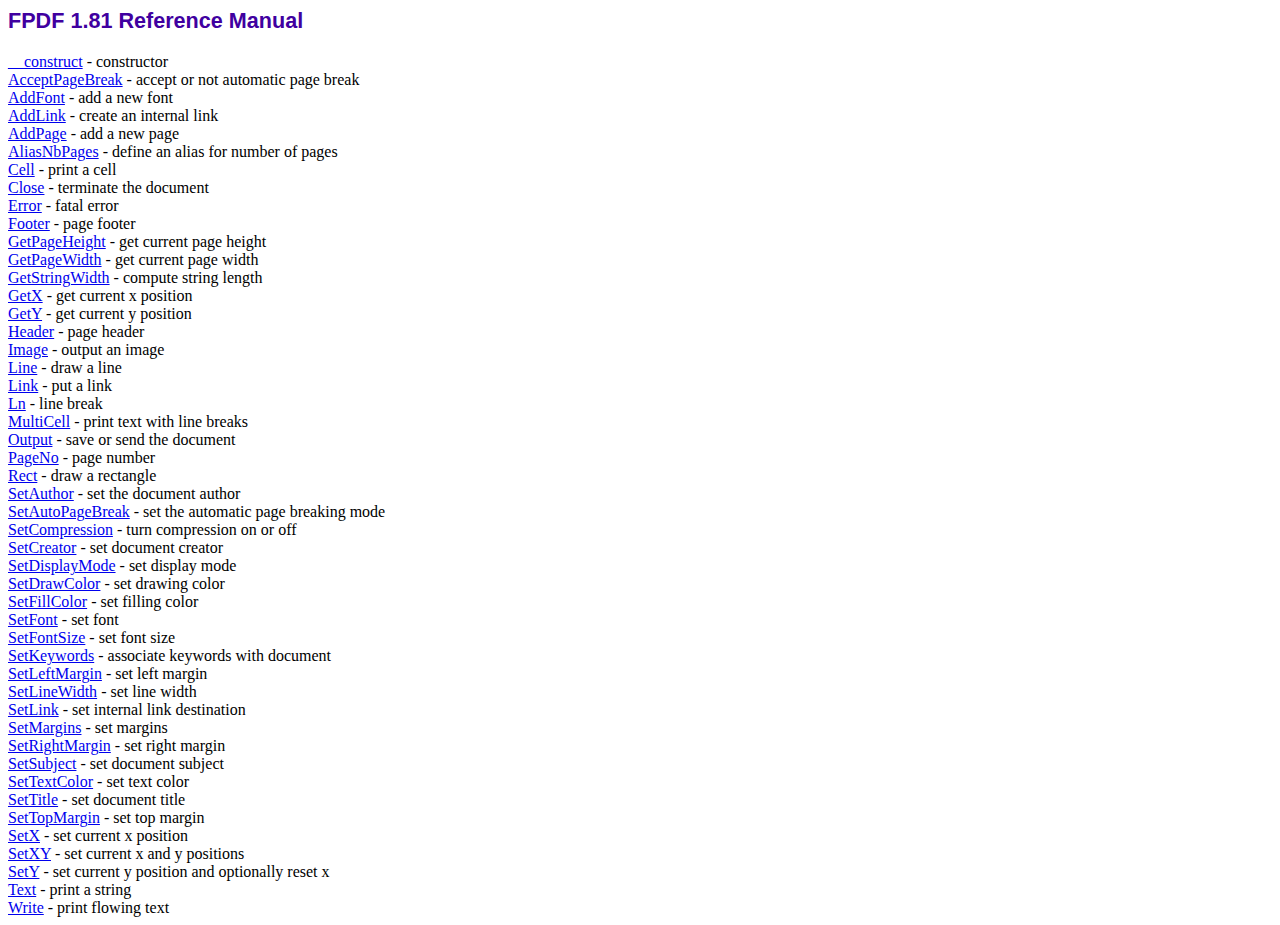
<file: fpdf181/doc/index.htm>
<!DOCTYPE html PUBLIC "-//W3C//DTD HTML 4.01 Transitional//EN">
<html>
<head>
<meta http-equiv="Content-Type" content="text/html; charset=ISO-8859-1">
<title>FPDF 1.81 Reference Manual</title>
<link type="text/css" rel="stylesheet" href="../fpdf.css">
</head>
<body>
<h1>FPDF 1.81 Reference Manual</h1>
<a href="__construct.htm">__construct</a> - constructor<br>
<a href="acceptpagebreak.htm">AcceptPageBreak</a> - accept or not automatic page break<br>
<a href="addfont.htm">AddFont</a> - add a new font<br>
<a href="addlink.htm">AddLink</a> - create an internal link<br>
<a href="addpage.htm">AddPage</a> - add a new page<br>
<a href="aliasnbpages.htm">AliasNbPages</a> - define an alias for number of pages<br>
<a href="cell.htm">Cell</a> - print a cell<br>
<a href="close.htm">Close</a> - terminate the document<br>
<a href="error.htm">Error</a> - fatal error<br>
<a href="footer.htm">Footer</a> - page footer<br>
<a href="getpageheight.htm">GetPageHeight</a> - get current page height<br>
<a href="getpagewidth.htm">GetPageWidth</a> - get current page width<br>
<a href="getstringwidth.htm">GetStringWidth</a> - compute string length<br>
<a href="getx.htm">GetX</a> - get current x position<br>
<a href="gety.htm">GetY</a> - get current y position<br>
<a href="header.htm">Header</a> - page header<br>
<a href="image.htm">Image</a> - output an image<br>
<a href="line.htm">Line</a> - draw a line<br>
<a href="link.htm">Link</a> - put a link<br>
<a href="ln.htm">Ln</a> - line break<br>
<a href="multicell.htm">MultiCell</a> - print text with line breaks<br>
<a href="output.htm">Output</a> - save or send the document<br>
<a href="pageno.htm">PageNo</a> - page number<br>
<a href="rect.htm">Rect</a> - draw a rectangle<br>
<a href="setauthor.htm">SetAuthor</a> - set the document author<br>
<a href="setautopagebreak.htm">SetAutoPageBreak</a> - set the automatic page breaking mode<br>
<a href="setcompression.htm">SetCompression</a> - turn compression on or off<br>
<a href="setcreator.htm">SetCreator</a> - set document creator<br>
<a href="setdisplaymode.htm">SetDisplayMode</a> - set display mode<br>
<a href="setdrawcolor.htm">SetDrawColor</a> - set drawing color<br>
<a href="setfillcolor.htm">SetFillColor</a> - set filling color<br>
<a href="setfont.htm">SetFont</a> - set font<br>
<a href="setfontsize.htm">SetFontSize</a> - set font size<br>
<a href="setkeywords.htm">SetKeywords</a> - associate keywords with document<br>
<a href="setleftmargin.htm">SetLeftMargin</a> - set left margin<br>
<a href="setlinewidth.htm">SetLineWidth</a> - set line width<br>
<a href="setlink.htm">SetLink</a> - set internal link destination<br>
<a href="setmargins.htm">SetMargins</a> - set margins<br>
<a href="setrightmargin.htm">SetRightMargin</a> - set right margin<br>
<a href="setsubject.htm">SetSubject</a> - set document subject<br>
<a href="settextcolor.htm">SetTextColor</a> - set text color<br>
<a href="settitle.htm">SetTitle</a> - set document title<br>
<a href="settopmargin.htm">SetTopMargin</a> - set top margin<br>
<a href="setx.htm">SetX</a> - set current x position<br>
<a href="setxy.htm">SetXY</a> - set current x and y positions<br>
<a href="sety.htm">SetY</a> - set current y position and optionally reset x<br>
<a href="text.htm">Text</a> - print a string<br>
<a href="write.htm">Write</a> - print flowing text<br>
</body>
</html>
</file>
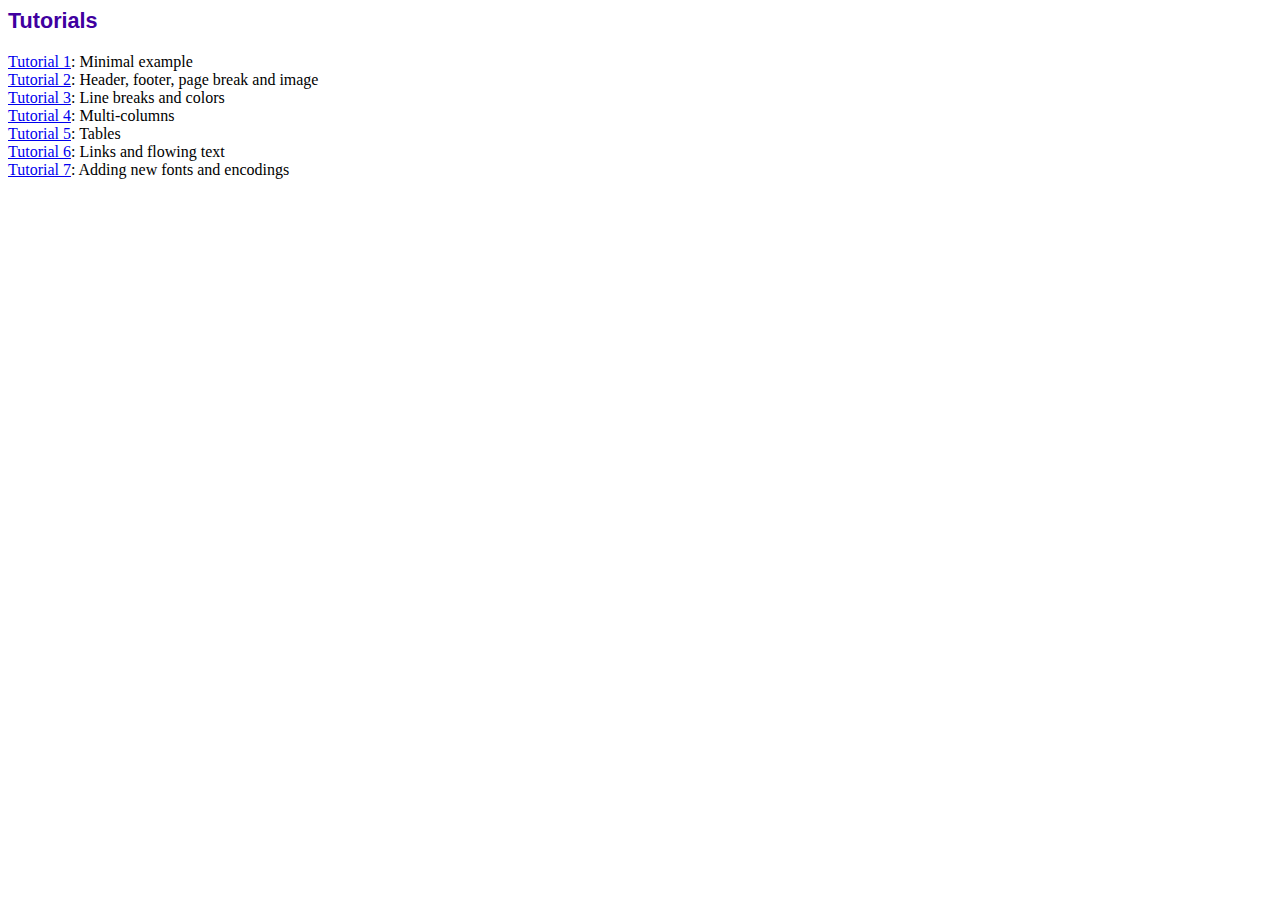
<file: fpdf181/tutorial/index.htm>
<!DOCTYPE html PUBLIC "-//W3C//DTD HTML 4.01 Transitional//EN">
<html>
<head>
<meta http-equiv="Content-Type" content="text/html; charset=ISO-8859-1">
<title>Tutorials</title>
<link type="text/css" rel="stylesheet" href="../fpdf.css">
</head>
<body>
<h1>Tutorials</h1>
<ul style="list-style-type:none; margin-left:0; padding-left:0">
<li><a href="tuto1.htm">Tutorial 1</a>: Minimal example</li>
<li><a href="tuto2.htm">Tutorial 2</a>: Header, footer, page break and image</li>
<li><a href="tuto3.htm">Tutorial 3</a>: Line breaks and colors</li>
<li><a href="tuto4.htm">Tutorial 4</a>: Multi-columns</li>
<li><a href="tuto5.htm">Tutorial 5</a>: Tables</li>
<li><a href="tuto6.htm">Tutorial 6</a>: Links and flowing text</li>
<li><a href="tuto7.htm">Tutorial 7</a>: Adding new fonts and encodings</li>
</ul>
</body>
</html>
</file>
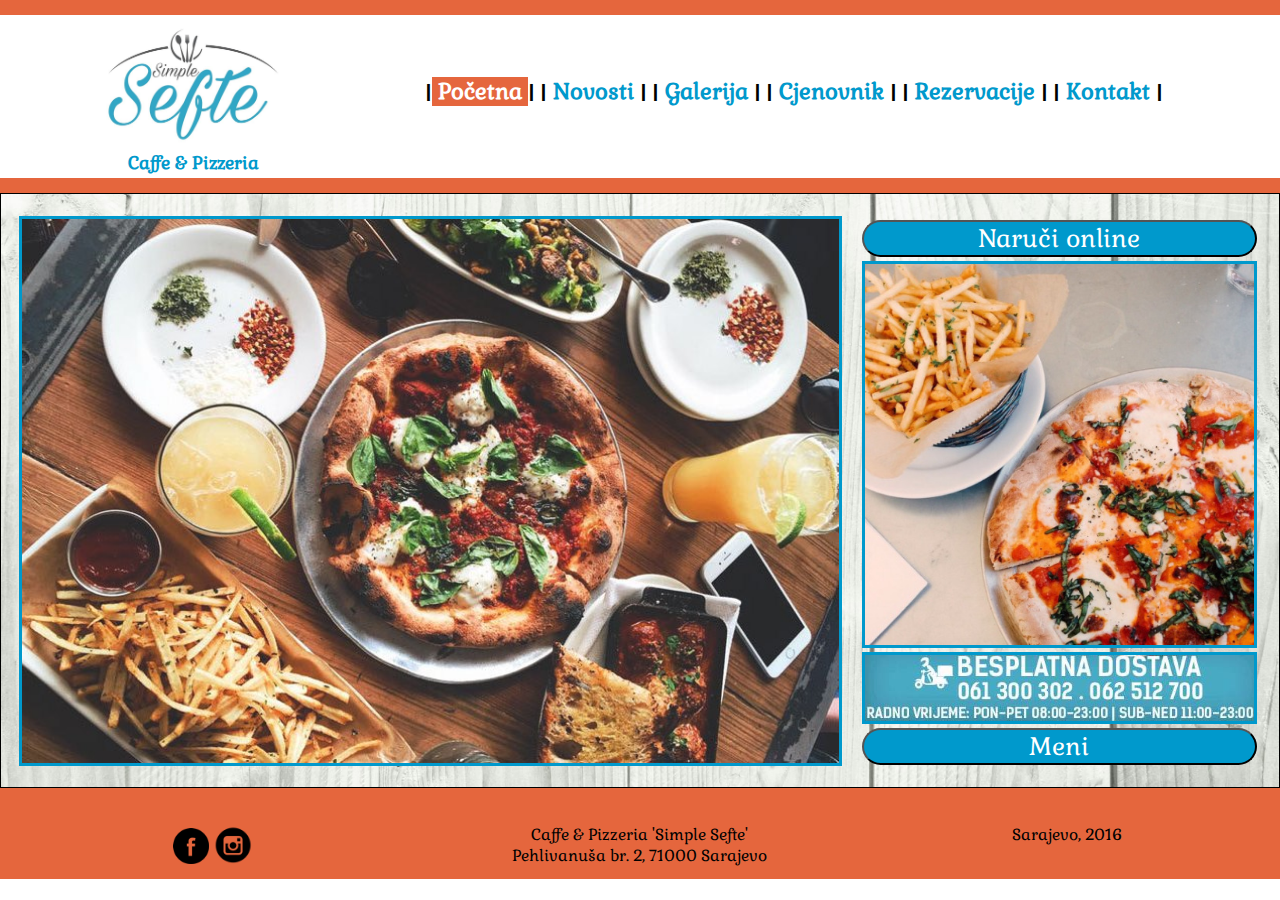
<file: Spirala2/HTML/index.html>
<!DOCTYPE HTML PUBLIC "-//W3C//DTD HTML 4.01 Transitional//EN">
<HTML>
<HEAD>
<TITLE>Simple Sefte</TITLE>
<link rel="stylesheet" type="text/css" href="stil2.css">
<META http-equiv="Content-Type" content="text/html; charset=utf-8">
<meta name="viewport" content="width=device-width, initial-scale=1.0">
<SCRIPT src="./../Javascript/PrikaziMeni.js"></SCRIPT>
<SCRIPT src="./../Javascript/UcitavanjeStranice.js"></SCRIPT>
<SCRIPT src="./../Javascript/OtvoriSliku.js"></SCRIPT>
<SCRIPT src="./../Javascript/Validacija.js"></SCRIPT>
</HEAD>
<BODY>
<div class="container">
	<div id="traka"></div>
	<div class="red zaglavlje">
		<div class="kolona logo"> 
			<a href="#" onclick="otvori('Pocetna')">
				<img src="logo.jpg" width="196px" height="130px"></a>
			<div class="red"> Caffe & Pizzeria </div>
		</div>
		<div class="kolona meni">
		<img id="meniButton" src="hambaspng.png" width="50px" height="50px" onclick="prikaziMeni()">
			<ul id="meniLista" class="meniKlasa">			
				<li>|<a href="#" id = "aktivniLink" onclick="otvori('Pocetna')" >  Početna  </a>|</li>
				<li>|<a href="#" onclick="otvori('Novosti')">  Novosti  </a>|</li>
				<li>|<a href="#" onclick="otvori('Galerija')">  Galerija  </a>|</li>
				<li>|<a href="#" onclick="otvori('Cjenovnik')">  Cjenovnik  </a>|</li>
				<li>|<a href="#" onclick="otvori('Rezervacije')">  Rezervacije  </a>|</li>
				<li>|<a href="#" onclick="otvori('Kontakt')">   Kontakt  </a>|</li>
			</ul>		
		</div>
	</div>
	<div id="traka"></div>
	
	<div class="glavni">
		<div class="red"></div>
			<div class="col8"> 
				<img id="pocetna" src="izbor0.jpeg">
			</div>
			<div class="col4"> 
				 <div class="red"> <p> <a target="_blank" href="Stranica.png">  <button name="naruci">Naruči online</button> </a></p></div>
				 <div class="red"> <img src="izbor2.jpg"> </div>
				 <div class="red"> <img src="dostava.jpg"> </div>
				 <div class="red"> <p> <a href="#" onclick="otvori('Cjenovnik')"> <button name="naruci">Meni</button> </a> </p></div>
				
			</div>
	</div>
	<div id="otvorenaSlikaBox">
		<img id="odabranaSlika">
		<p onclick="ZatvoriSliku()"> Zatvori </p>
	</div>
	
	<div id="traka">
		<div class = "col4">
			<img src="fb.png" width="36px" height="36px" >
			<img src="insta.png" width="40px" height="40px"> 
		</div>
		<div class = "col4"> Caffe & Pizzeria 'Simple Sefte' <br> Pehlivanuša br. 2, 71000 Sarajevo	</div> 
		<div class = "col4">Sarajevo, 2016	</div>
	</div>
	
</div>
</BODY>
</HTML>
</file>
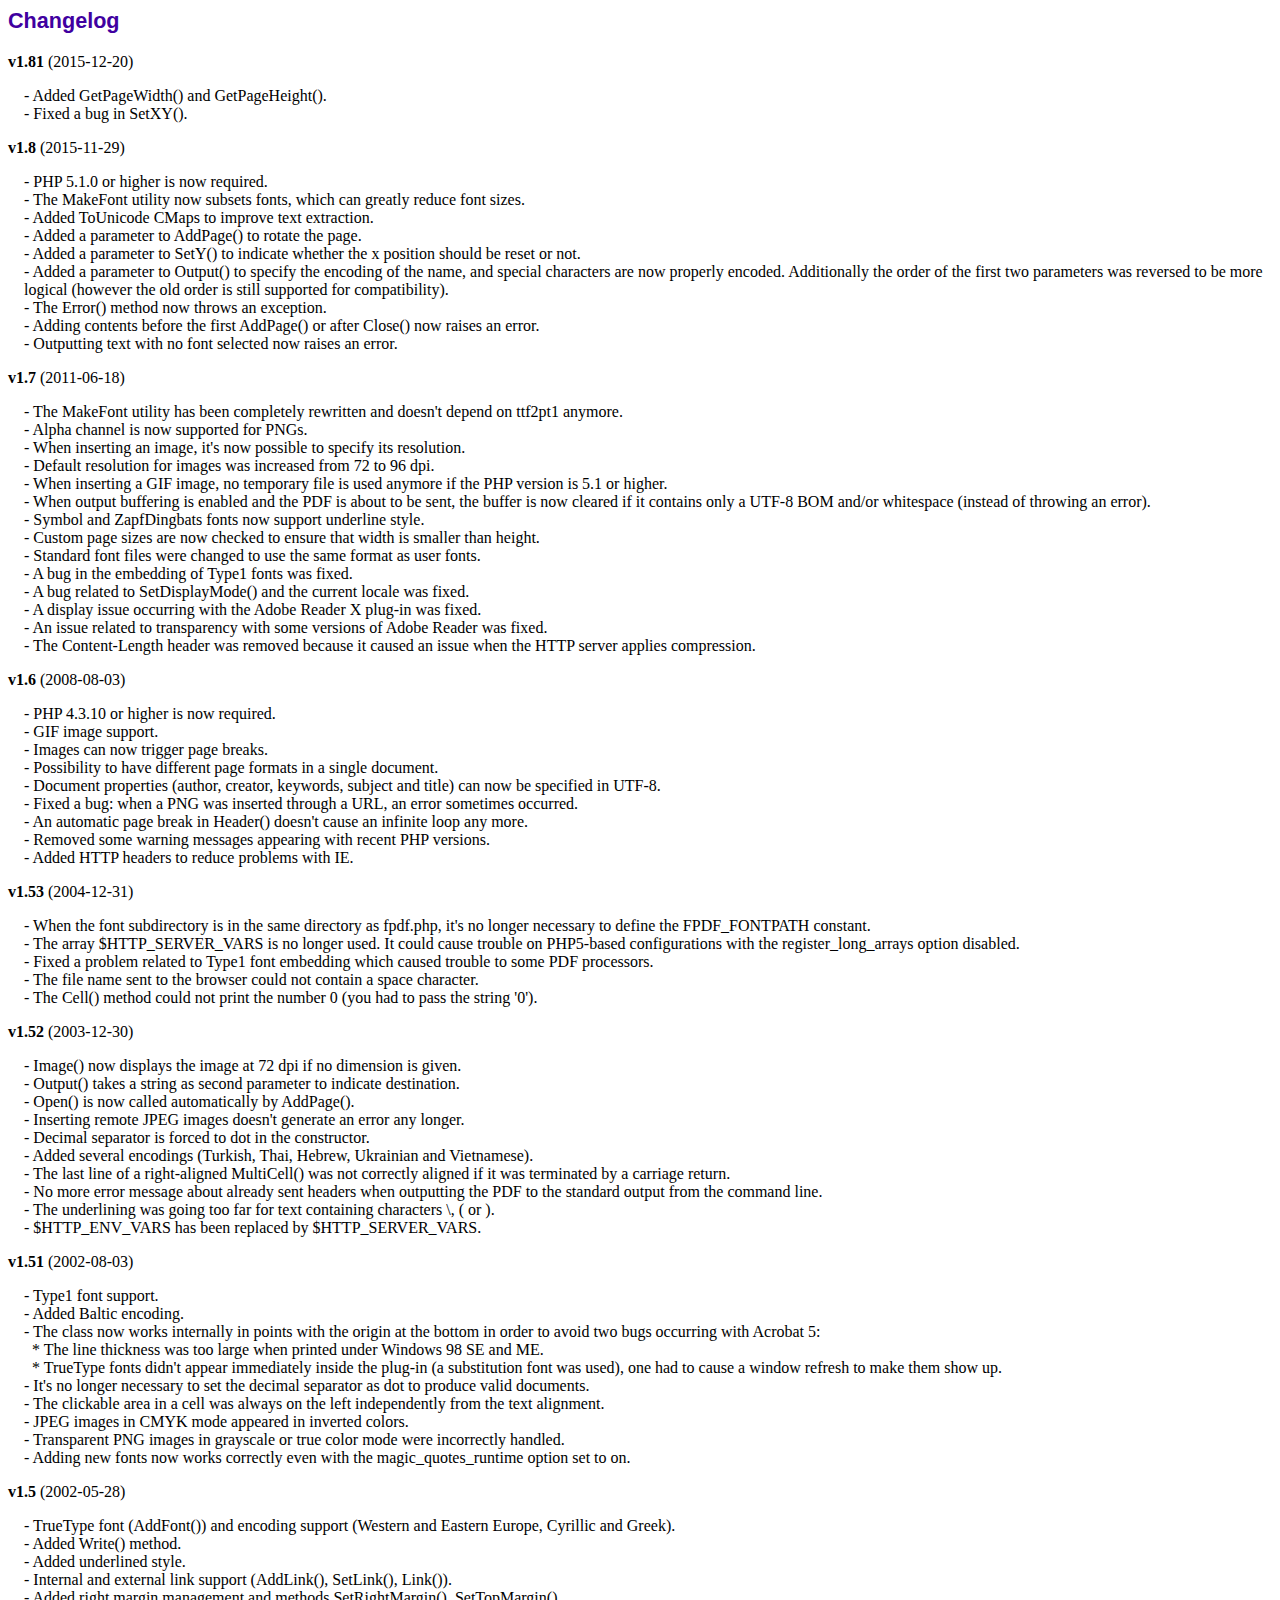
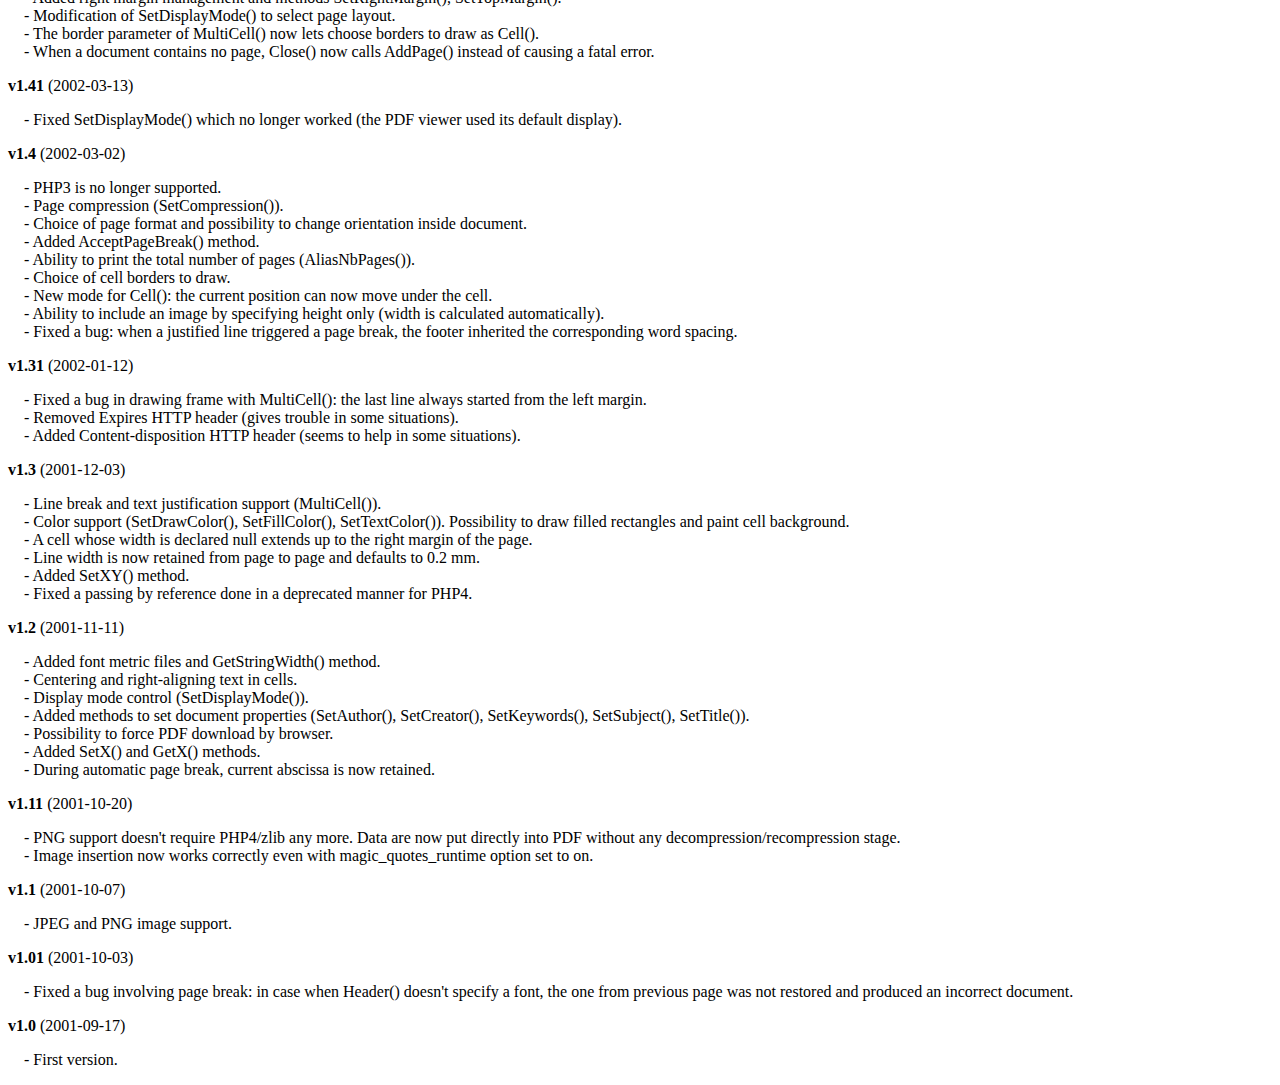
<file: fpdf181/changelog.htm>
<!DOCTYPE html PUBLIC "-//W3C//DTD HTML 4.01 Transitional//EN">
<html>
<head>
<meta http-equiv="Content-Type" content="text/html; charset=ISO-8859-1">
<title>Changelog</title>
<link type="text/css" rel="stylesheet" href="fpdf.css">
<style type="text/css">
dd {margin:1em 0 1em 1em}
</style>
</head>
<body>
<h1>Changelog</h1>
<dl>
<dt><strong>v1.81</strong> (2015-12-20)</dt>
<dd>
- Added GetPageWidth() and GetPageHeight().<br>
- Fixed a bug in SetXY().<br>
</dd>
<dt><strong>v1.8</strong> (2015-11-29)</dt>
<dd>
- PHP 5.1.0 or higher is now required.<br>
- The MakeFont utility now subsets fonts, which can greatly reduce font sizes.<br>
- Added ToUnicode CMaps to improve text extraction.<br>
- Added a parameter to AddPage() to rotate the page.<br>
- Added a parameter to SetY() to indicate whether the x position should be reset or not.<br>
- Added a parameter to Output() to specify the encoding of the name, and special characters are now properly encoded. Additionally the order of the first two parameters was reversed to be more logical (however the old order is still supported for compatibility).<br>
- The Error() method now throws an exception.<br>
- Adding contents before the first AddPage() or after Close() now raises an error.<br>
- Outputting text with no font selected now raises an error.<br>
</dd>
<dt><strong>v1.7</strong> (2011-06-18)</dt>
<dd>
- The MakeFont utility has been completely rewritten and doesn't depend on ttf2pt1 anymore.<br>
- Alpha channel is now supported for PNGs.<br>
- When inserting an image, it's now possible to specify its resolution.<br>
- Default resolution for images was increased from 72 to 96 dpi.<br>
- When inserting a GIF image, no temporary file is used anymore if the PHP version is 5.1 or higher.<br>
- When output buffering is enabled and the PDF is about to be sent, the buffer is now cleared if it contains only a UTF-8 BOM and/or whitespace (instead of throwing an error).<br>
- Symbol and ZapfDingbats fonts now support underline style.<br>
- Custom page sizes are now checked to ensure that width is smaller than height.<br>
- Standard font files were changed to use the same format as user fonts.<br>
- A bug in the embedding of Type1 fonts was fixed.<br>
- A bug related to SetDisplayMode() and the current locale was fixed.<br>
- A display issue occurring with the Adobe Reader X plug-in was fixed.<br>
- An issue related to transparency with some versions of Adobe Reader was fixed.<br>
- The Content-Length header was removed because it caused an issue when the HTTP server applies compression.<br>
</dd>
<dt><strong>v1.6</strong> (2008-08-03)</dt>
<dd>
- PHP 4.3.10 or higher is now required.<br>
- GIF image support.<br>
- Images can now trigger page breaks.<br>
- Possibility to have different page formats in a single document.<br>
- Document properties (author, creator, keywords, subject and title) can now be specified in UTF-8.<br>
- Fixed a bug: when a PNG was inserted through a URL, an error sometimes occurred.<br>
- An automatic page break in Header() doesn't cause an infinite loop any more.<br>
- Removed some warning messages appearing with recent PHP versions.<br>
- Added HTTP headers to reduce problems with IE.<br>
</dd>
<dt><strong>v1.53</strong> (2004-12-31)</dt>
<dd>
- When the font subdirectory is in the same directory as fpdf.php, it's no longer necessary to define the FPDF_FONTPATH constant.<br>
- The array $HTTP_SERVER_VARS is no longer used. It could cause trouble on PHP5-based configurations with the register_long_arrays option disabled.<br>
- Fixed a problem related to Type1 font embedding which caused trouble to some PDF processors.<br>
- The file name sent to the browser could not contain a space character.<br>
- The Cell() method could not print the number 0 (you had to pass the string '0').<br>
</dd>
<dt><strong>v1.52</strong> (2003-12-30)</dt>
<dd>
- Image() now displays the image at 72 dpi if no dimension is given.<br>
- Output() takes a string as second parameter to indicate destination.<br>
- Open() is now called automatically by AddPage().<br>
- Inserting remote JPEG images doesn't generate an error any longer.<br>
- Decimal separator is forced to dot in the constructor.<br>
- Added several encodings (Turkish, Thai, Hebrew, Ukrainian and Vietnamese).<br>
- The last line of a right-aligned MultiCell() was not correctly aligned if it was terminated by a carriage return.<br>
- No more error message about already sent headers when outputting the PDF to the standard output from the command line.<br>
- The underlining was going too far for text containing characters \, ( or ).<br>
- $HTTP_ENV_VARS has been replaced by $HTTP_SERVER_VARS.<br>
</dd>
<dt><strong>v1.51</strong> (2002-08-03)</dt>
<dd>
- Type1 font support.<br>
- Added Baltic encoding.<br>
- The class now works internally in points with the origin at the bottom in order to avoid two bugs occurring with Acrobat 5:<br>&nbsp;&nbsp;* The line thickness was too large when printed under Windows 98 SE and ME.<br>&nbsp;&nbsp;* TrueType fonts didn't appear immediately inside the plug-in (a substitution font was used), one had to cause a window refresh to make them show up.<br>
- It's no longer necessary to set the decimal separator as dot to produce valid documents.<br>
- The clickable area in a cell was always on the left independently from the text alignment.<br>
- JPEG images in CMYK mode appeared in inverted colors.<br>
- Transparent PNG images in grayscale or true color mode were incorrectly handled.<br>
- Adding new fonts now works correctly even with the magic_quotes_runtime option set to on.<br>
</dd>
<dt><strong>v1.5</strong> (2002-05-28)</dt>
<dd>
- TrueType font (AddFont()) and encoding support (Western and Eastern Europe, Cyrillic and Greek).<br>
- Added Write() method.<br>
- Added underlined style.<br>
- Internal and external link support (AddLink(), SetLink(), Link()).<br>
- Added right margin management and methods SetRightMargin(), SetTopMargin().<br>
- Modification of SetDisplayMode() to select page layout.<br>
- The border parameter of MultiCell() now lets choose borders to draw as Cell().<br>
- When a document contains no page, Close() now calls AddPage() instead of causing a fatal error.<br>
</dd>
<dt><strong>v1.41</strong> (2002-03-13)</dt>
<dd>
- Fixed SetDisplayMode() which no longer worked (the PDF viewer used its default display).<br>
</dd>
<dt><strong>v1.4</strong> (2002-03-02)</dt>
<dd>
- PHP3 is no longer supported.<br>
- Page compression (SetCompression()).<br>
- Choice of page format and possibility to change orientation inside document.<br>
- Added AcceptPageBreak() method.<br>
- Ability to print the total number of pages (AliasNbPages()).<br>
- Choice of cell borders to draw.<br>
- New mode for Cell(): the current position can now move under the cell.<br>
- Ability to include an image by specifying height only (width is calculated automatically).<br>
- Fixed a bug: when a justified line triggered a page break, the footer inherited the corresponding word spacing.<br>
</dd>
<dt><strong>v1.31</strong> (2002-01-12)</dt>
<dd>
- Fixed a bug in drawing frame with MultiCell(): the last line always started from the left margin.<br>
- Removed Expires HTTP header (gives trouble in some situations).<br>
- Added Content-disposition HTTP header (seems to help in some situations).<br>
</dd>
<dt><strong>v1.3</strong> (2001-12-03)</dt>
<dd>
- Line break and text justification support (MultiCell()).<br>
- Color support (SetDrawColor(), SetFillColor(), SetTextColor()). Possibility to draw filled rectangles and paint cell background.<br>
- A cell whose width is declared null extends up to the right margin of the page.<br>
- Line width is now retained from page to page and defaults to 0.2 mm.<br>
- Added SetXY() method.<br>
- Fixed a passing by reference done in a deprecated manner for PHP4.<br>
</dd>
<dt><strong>v1.2</strong> (2001-11-11)</dt>
<dd>
- Added font metric files and GetStringWidth() method.<br>
- Centering and right-aligning text in cells.<br>
- Display mode control (SetDisplayMode()).<br>
- Added methods to set document properties (SetAuthor(), SetCreator(), SetKeywords(), SetSubject(), SetTitle()).<br>
- Possibility to force PDF download by browser.<br>
- Added SetX() and GetX() methods.<br>
- During automatic page break, current abscissa is now retained.<br>
</dd>
<dt><strong>v1.11</strong> (2001-10-20)</dt>
<dd>
- PNG support doesn't require PHP4/zlib any more. Data are now put directly into PDF without any decompression/recompression stage.<br>
- Image insertion now works correctly even with magic_quotes_runtime option set to on.<br>
</dd>
<dt><strong>v1.1</strong> (2001-10-07)</dt>
<dd>
- JPEG and PNG image support.<br>
</dd>
<dt><strong>v1.01</strong> (2001-10-03)</dt>
<dd>
- Fixed a bug involving page break: in case when Header() doesn't specify a font, the one from previous page was not restored and produced an incorrect document.<br>
</dd>
<dt><strong>v1.0</strong> (2001-09-17)</dt>
<dd>
- First version.<br>
</dd>
</dl>
</body>
</html>
</file>
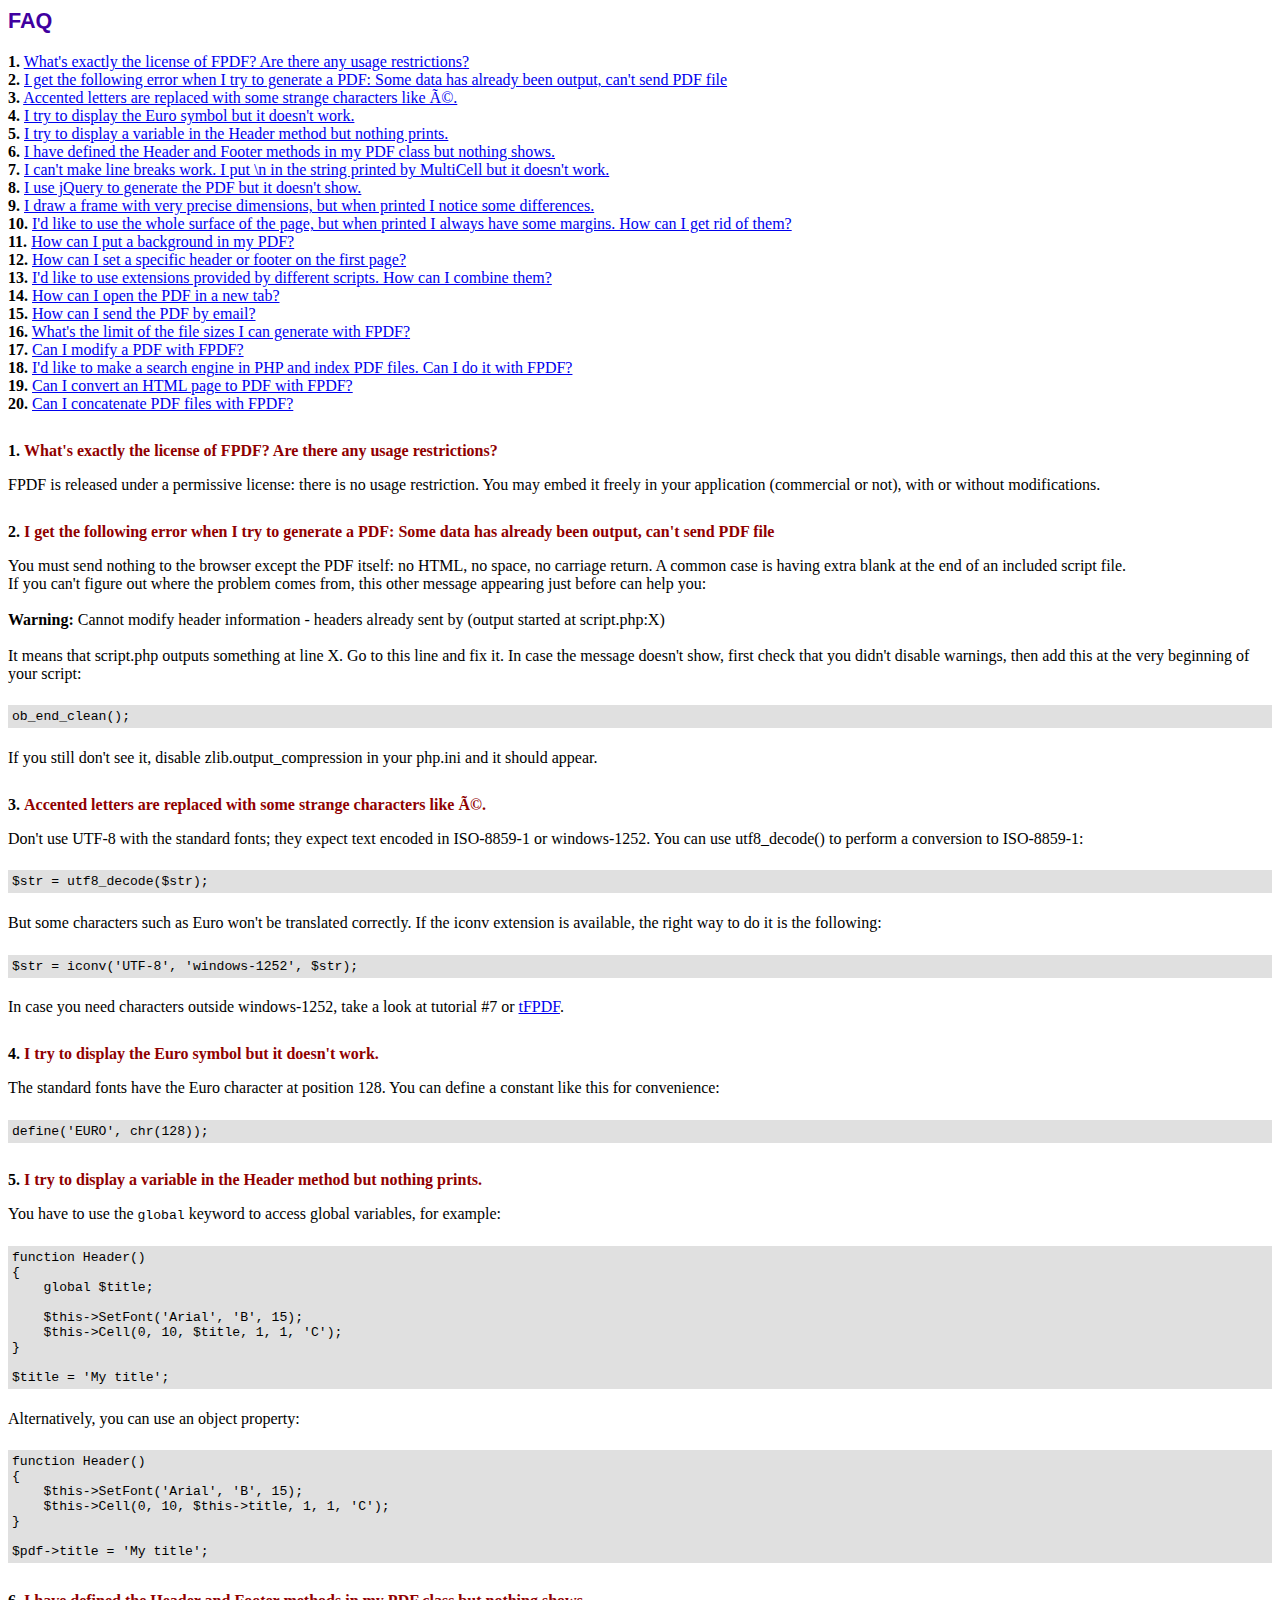
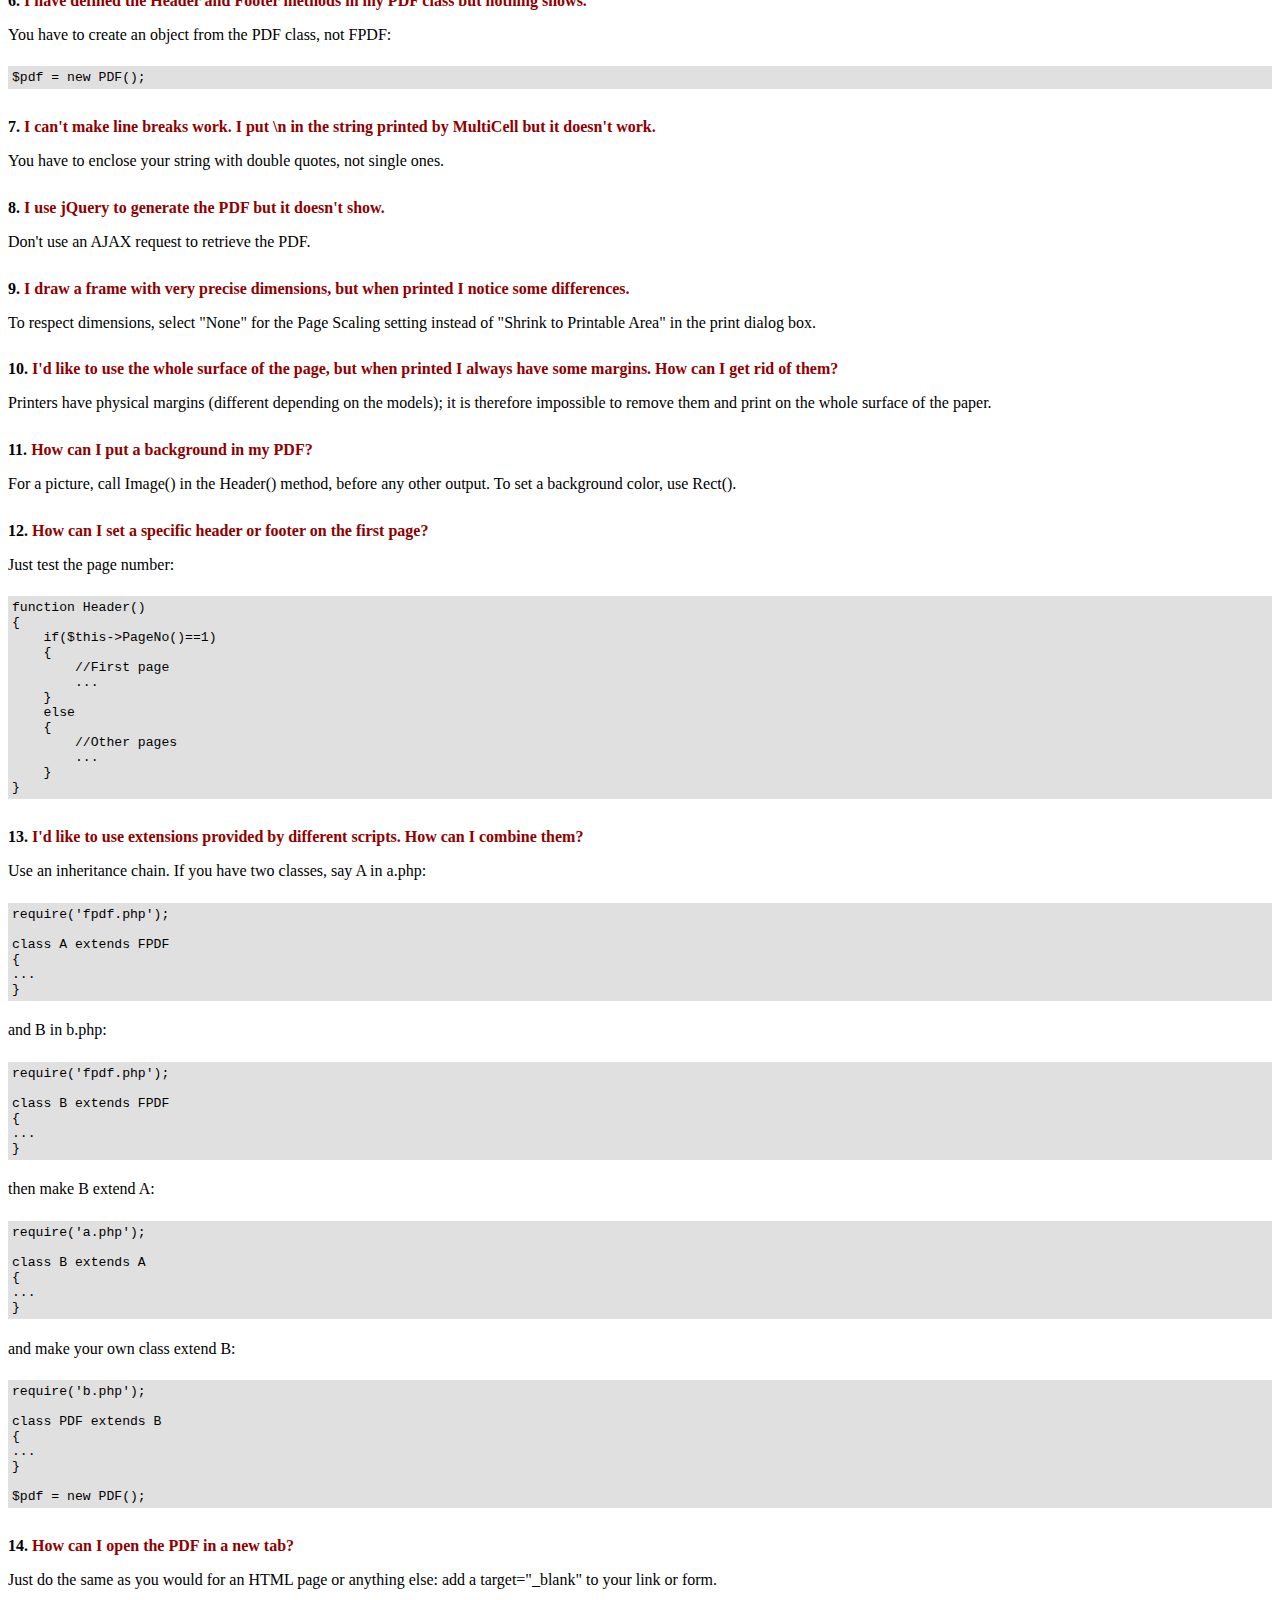
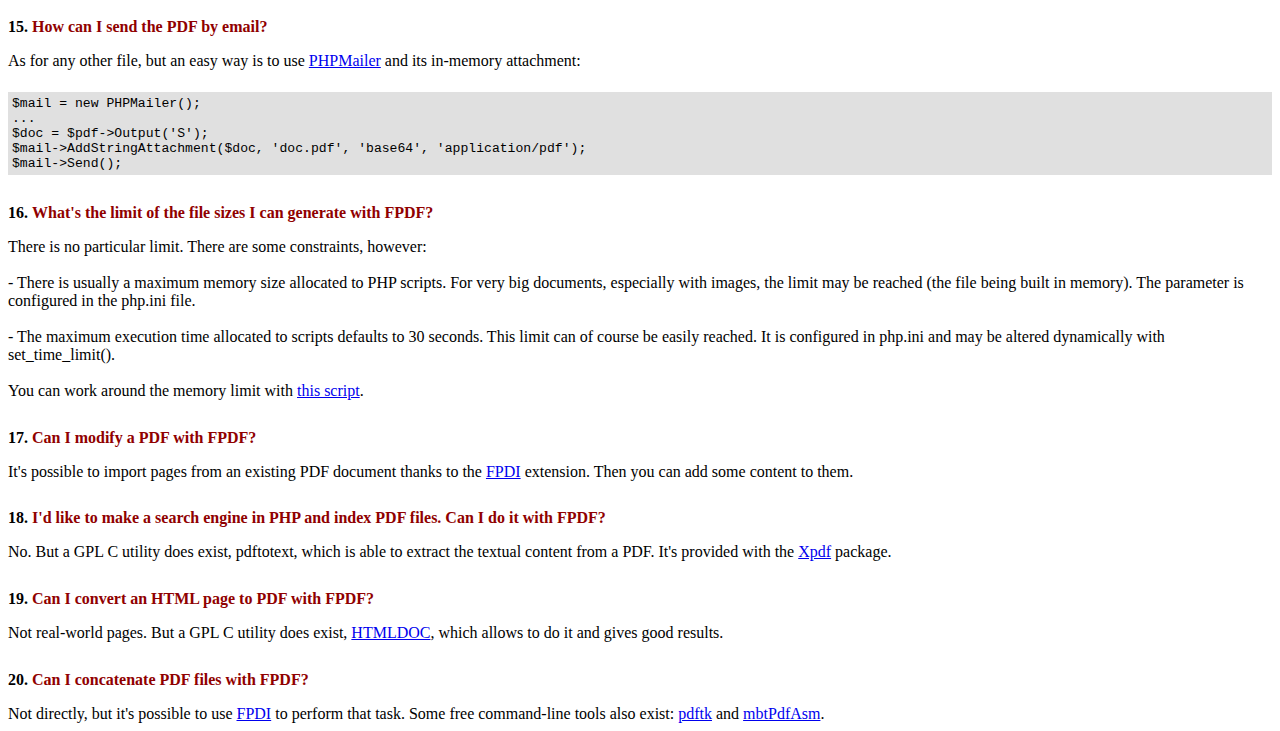
<file: fpdf181/FAQ.htm>
<!DOCTYPE html PUBLIC "-//W3C//DTD HTML 4.01 Transitional//EN">
<html>
<head>
<meta http-equiv="Content-Type" content="text/html; charset=ISO-8859-1">
<title>FAQ</title>
<link type="text/css" rel="stylesheet" href="fpdf.css">
<style type="text/css">
ul {list-style-type:none; margin:0; padding:0}
ul#answers li {margin-top:1.8em}
.question {font-weight:bold; color:#900000}
</style>
</head>
<body>
<h1>FAQ</h1>
<ul>
<li><b>1.</b> <a href='#q1'>What's exactly the license of FPDF? Are there any usage restrictions?</a></li>
<li><b>2.</b> <a href='#q2'>I get the following error when I try to generate a PDF: Some data has already been output, can't send PDF file</a></li>
<li><b>3.</b> <a href='#q3'>Accented letters are replaced with some strange characters like é.</a></li>
<li><b>4.</b> <a href='#q4'>I try to display the Euro symbol but it doesn't work.</a></li>
<li><b>5.</b> <a href='#q5'>I try to display a variable in the Header method but nothing prints.</a></li>
<li><b>6.</b> <a href='#q6'>I have defined the Header and Footer methods in my PDF class but nothing shows.</a></li>
<li><b>7.</b> <a href='#q7'>I can't make line breaks work. I put \n in the string printed by MultiCell but it doesn't work.</a></li>
<li><b>8.</b> <a href='#q8'>I use jQuery to generate the PDF but it doesn't show.</a></li>
<li><b>9.</b> <a href='#q9'>I draw a frame with very precise dimensions, but when printed I notice some differences.</a></li>
<li><b>10.</b> <a href='#q10'>I'd like to use the whole surface of the page, but when printed I always have some margins. How can I get rid of them?</a></li>
<li><b>11.</b> <a href='#q11'>How can I put a background in my PDF?</a></li>
<li><b>12.</b> <a href='#q12'>How can I set a specific header or footer on the first page?</a></li>
<li><b>13.</b> <a href='#q13'>I'd like to use extensions provided by different scripts. How can I combine them?</a></li>
<li><b>14.</b> <a href='#q14'>How can I open the PDF in a new tab?</a></li>
<li><b>15.</b> <a href='#q15'>How can I send the PDF by email?</a></li>
<li><b>16.</b> <a href='#q16'>What's the limit of the file sizes I can generate with FPDF?</a></li>
<li><b>17.</b> <a href='#q17'>Can I modify a PDF with FPDF?</a></li>
<li><b>18.</b> <a href='#q18'>I'd like to make a search engine in PHP and index PDF files. Can I do it with FPDF?</a></li>
<li><b>19.</b> <a href='#q19'>Can I convert an HTML page to PDF with FPDF?</a></li>
<li><b>20.</b> <a href='#q20'>Can I concatenate PDF files with FPDF?</a></li>
</ul>

<ul id='answers'>
<li id='q1'>
<p><b>1.</b> <span class='question'>What's exactly the license of FPDF? Are there any usage restrictions?</span></p>
FPDF is released under a permissive license: there is no usage restriction. You may embed it
freely in your application (commercial or not), with or without modifications.
</li>

<li id='q2'>
<p><b>2.</b> <span class='question'>I get the following error when I try to generate a PDF: Some data has already been output, can't send PDF file</span></p>
You must send nothing to the browser except the PDF itself: no HTML, no space, no carriage return. A common
case is having extra blank at the end of an included script file.<br>
If you can't figure out where the problem comes from, this other message appearing just before can help you:<br>
<br>
<b>Warning:</b> Cannot modify header information - headers already sent by (output started at script.php:X)<br>
<br>
It means that script.php outputs something at line X. Go to this line and fix it.
In case the message doesn't show, first check that you didn't disable warnings, then add this at the very
beginning of your script:
<div class="doc-source">
<pre><code>ob_end_clean();</code></pre>
</div>
If you still don't see it, disable zlib.output_compression in your php.ini and it should appear.
</li>

<li id='q3'>
<p><b>3.</b> <span class='question'>Accented letters are replaced with some strange characters like é.</span></p>
Don't use UTF-8 with the standard fonts; they expect text encoded in ISO-8859-1 or windows-1252.
You can use utf8_decode() to perform a conversion to ISO-8859-1:
<div class="doc-source">
<pre><code>$str = utf8_decode($str);</code></pre>
</div>
But some characters such as Euro won't be translated correctly. If the iconv extension is available, the
right way to do it is the following:
<div class="doc-source">
<pre><code>$str = iconv('UTF-8', 'windows-1252', $str);</code></pre>
</div>
In case you need characters outside windows-1252, take a look at tutorial #7 or
<a href="http://www.fpdf.org/?go=script&amp;id=92" target="_blank">tFPDF</a>.
</li>

<li id='q4'>
<p><b>4.</b> <span class='question'>I try to display the Euro symbol but it doesn't work.</span></p>
The standard fonts have the Euro character at position 128. You can define a constant like this
for convenience:
<div class="doc-source">
<pre><code>define('EURO', chr(128));</code></pre>
</div>
</li>

<li id='q5'>
<p><b>5.</b> <span class='question'>I try to display a variable in the Header method but nothing prints.</span></p>
You have to use the <code>global</code> keyword to access global variables, for example:
<div class="doc-source">
<pre><code>function Header()
{
    global $title;

    $this-&gt;SetFont('Arial', 'B', 15);
    $this-&gt;Cell(0, 10, $title, 1, 1, 'C');
}

$title = 'My title';</code></pre>
</div>
Alternatively, you can use an object property:
<div class="doc-source">
<pre><code>function Header()
{
    $this-&gt;SetFont('Arial', 'B', 15);
    $this-&gt;Cell(0, 10, $this-&gt;title, 1, 1, 'C');
}

$pdf-&gt;title = 'My title';</code></pre>
</div>
</li>

<li id='q6'>
<p><b>6.</b> <span class='question'>I have defined the Header and Footer methods in my PDF class but nothing shows.</span></p>
You have to create an object from the PDF class, not FPDF:
<div class="doc-source">
<pre><code>$pdf = new PDF();</code></pre>
</div>
</li>

<li id='q7'>
<p><b>7.</b> <span class='question'>I can't make line breaks work. I put \n in the string printed by MultiCell but it doesn't work.</span></p>
You have to enclose your string with double quotes, not single ones.
</li>

<li id='q8'>
<p><b>8.</b> <span class='question'>I use jQuery to generate the PDF but it doesn't show.</span></p>
Don't use an AJAX request to retrieve the PDF.
</li>

<li id='q9'>
<p><b>9.</b> <span class='question'>I draw a frame with very precise dimensions, but when printed I notice some differences.</span></p>
To respect dimensions, select "None" for the Page Scaling setting instead of "Shrink to Printable Area" in the print dialog box.
</li>

<li id='q10'>
<p><b>10.</b> <span class='question'>I'd like to use the whole surface of the page, but when printed I always have some margins. How can I get rid of them?</span></p>
Printers have physical margins (different depending on the models); it is therefore impossible to remove
them and print on the whole surface of the paper.
</li>

<li id='q11'>
<p><b>11.</b> <span class='question'>How can I put a background in my PDF?</span></p>
For a picture, call Image() in the Header() method, before any other output. To set a background color, use Rect().
</li>

<li id='q12'>
<p><b>12.</b> <span class='question'>How can I set a specific header or footer on the first page?</span></p>
Just test the page number:
<div class="doc-source">
<pre><code>function Header()
{
    if($this-&gt;PageNo()==1)
    {
        //First page
        ...
    }
    else
    {
        //Other pages
        ...
    }
}</code></pre>
</div>
</li>

<li id='q13'>
<p><b>13.</b> <span class='question'>I'd like to use extensions provided by different scripts. How can I combine them?</span></p>
Use an inheritance chain. If you have two classes, say A in a.php:
<div class="doc-source">
<pre><code>require('fpdf.php');

class A extends FPDF
{
...
}</code></pre>
</div>
and B in b.php:
<div class="doc-source">
<pre><code>require('fpdf.php');

class B extends FPDF
{
...
}</code></pre>
</div>
then make B extend A:
<div class="doc-source">
<pre><code>require('a.php');

class B extends A
{
...
}</code></pre>
</div>
and make your own class extend B:
<div class="doc-source">
<pre><code>require('b.php');

class PDF extends B
{
...
}

$pdf = new PDF();</code></pre>
</div>
</li>

<li id='q14'>
<p><b>14.</b> <span class='question'>How can I open the PDF in a new tab?</span></p>
Just do the same as you would for an HTML page or anything else: add a target="_blank" to your link or form.
</li>

<li id='q15'>
<p><b>15.</b> <span class='question'>How can I send the PDF by email?</span></p>
As for any other file, but an easy way is to use <a href="http://phpmailer.codeworxtech.com" target="_blank">PHPMailer</a> and
its in-memory attachment:
<div class="doc-source">
<pre><code>$mail = new PHPMailer();
...
$doc = $pdf-&gt;Output('S');
$mail-&gt;AddStringAttachment($doc, 'doc.pdf', 'base64', 'application/pdf');
$mail-&gt;Send();</code></pre>
</div>
</li>

<li id='q16'>
<p><b>16.</b> <span class='question'>What's the limit of the file sizes I can generate with FPDF?</span></p>
There is no particular limit. There are some constraints, however:
<br>
<br>
- There is usually a maximum memory size allocated to PHP scripts. For very big documents,
especially with images, the limit may be reached (the file being built in memory). The
parameter is configured in the php.ini file.
<br>
<br>
- The maximum execution time allocated to scripts defaults to 30 seconds. This limit can of course
be easily reached. It is configured in php.ini and may be altered dynamically with set_time_limit().
<br>
<br>
You can work around the memory limit with <a href="http://www.fpdf.org/?go=script&amp;id=76" target="_blank">this script</a>.
</li>

<li id='q17'>
<p><b>17.</b> <span class='question'>Can I modify a PDF with FPDF?</span></p>
It's possible to import pages from an existing PDF document thanks to the
<a href="https://www.setasign.com/products/fpdi/about/" target="_blank">FPDI</a> extension.
Then you can add some content to them.
</li>

<li id='q18'>
<p><b>18.</b> <span class='question'>I'd like to make a search engine in PHP and index PDF files. Can I do it with FPDF?</span></p>
No. But a GPL C utility does exist, pdftotext, which is able to extract the textual content from a PDF.
It's provided with the <a href="http://www.foolabs.com/xpdf/" target="_blank">Xpdf</a> package.
</li>

<li id='q19'>
<p><b>19.</b> <span class='question'>Can I convert an HTML page to PDF with FPDF?</span></p>
Not real-world pages. But a GPL C utility does exist, <a href="https://www.msweet.org/projects.php?Z1" target="_blank">HTMLDOC</a>,
which allows to do it and gives good results.
</li>

<li id='q20'>
<p><b>20.</b> <span class='question'>Can I concatenate PDF files with FPDF?</span></p>
Not directly, but it's possible to use <a href="https://www.setasign.com/products/fpdi/demos/concatenate-fake/" target="_blank">FPDI</a>
to perform that task. Some free command-line tools also exist:
<a href="https://www.pdflabs.com/tools/pdftk-the-pdf-toolkit/" target="_blank">pdftk</a> and
<a href="http://thierry.schmit.free.fr/spip/spip.php?article15" target="_blank">mbtPdfAsm</a>.
</li>
</ul>
</body>
</html>
</file>
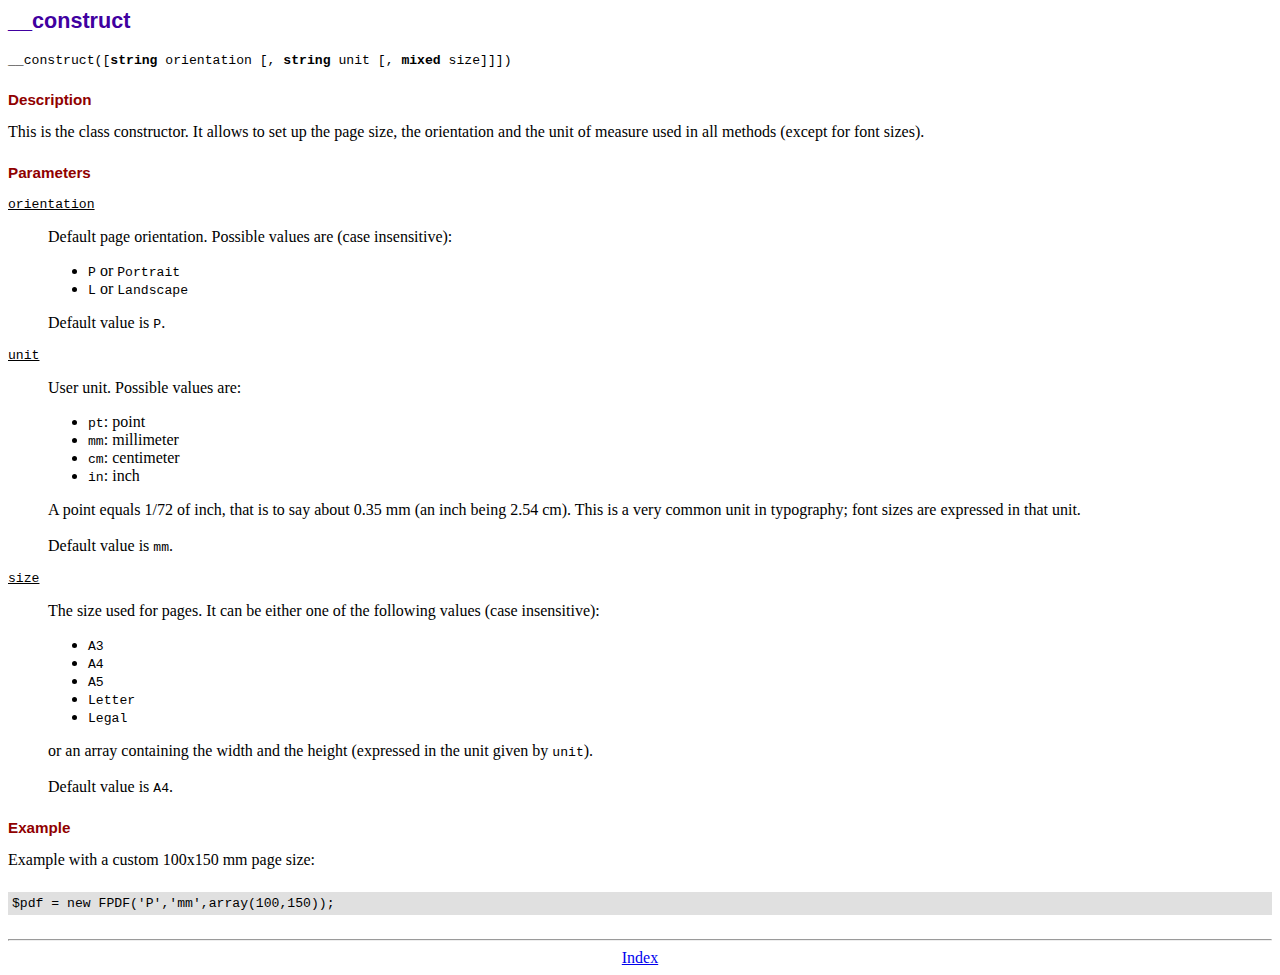
<file: fpdf181/doc/__construct.htm>
<!DOCTYPE html PUBLIC "-//W3C//DTD HTML 4.01 Transitional//EN">
<html>
<head>
<meta http-equiv="Content-Type" content="text/html; charset=ISO-8859-1">
<title>__construct</title>
<link type="text/css" rel="stylesheet" href="../fpdf.css">
</head>
<body>
<h1>__construct</h1>
<code>__construct([<b>string</b> orientation [, <b>string</b> unit [, <b>mixed</b> size]]])</code>
<h2>Description</h2>
This is the class constructor. It allows to set up the page size, the orientation and the
unit of measure used in all methods (except for font sizes).
<h2>Parameters</h2>
<dl class="param">
<dt><code>orientation</code></dt>
<dd>
Default page orientation. Possible values are (case insensitive):
<ul>
<li><code>P</code> or <code>Portrait</code></li>
<li><code>L</code> or <code>Landscape</code></li>
</ul>
Default value is <code>P</code>.
</dd>
<dt><code>unit</code></dt>
<dd>
User unit. Possible values are:
<ul>
<li><code>pt</code>: point</li>
<li><code>mm</code>: millimeter</li>
<li><code>cm</code>: centimeter</li>
<li><code>in</code>: inch</li>
</ul>
A point equals 1/72 of inch, that is to say about 0.35 mm (an inch being 2.54 cm). This
is a very common unit in typography; font sizes are expressed in that unit.
<br>
<br>
Default value is <code>mm</code>.
</dd>
<dt><code>size</code></dt>
<dd>
The size used for pages. It can be either one of the following values (case insensitive):
<ul>
<li><code>A3</code></li>
<li><code>A4</code></li>
<li><code>A5</code></li>
<li><code>Letter</code></li>
<li><code>Legal</code></li>
</ul>
or an array containing the width and the height (expressed in the unit given by <code>unit</code>).<br>
<br>
Default value is <code>A4</code>.
</dd>
</dl>
<h2>Example</h2>
Example with a custom 100x150 mm page size:
<div class="doc-source">
<pre><code>$pdf = new FPDF('P','mm',array(100,150));</code></pre>
</div>
<hr style="margin-top:1.5em">
<div style="text-align:center"><a href="index.htm">Index</a></div>
</body>
</html>
</file>
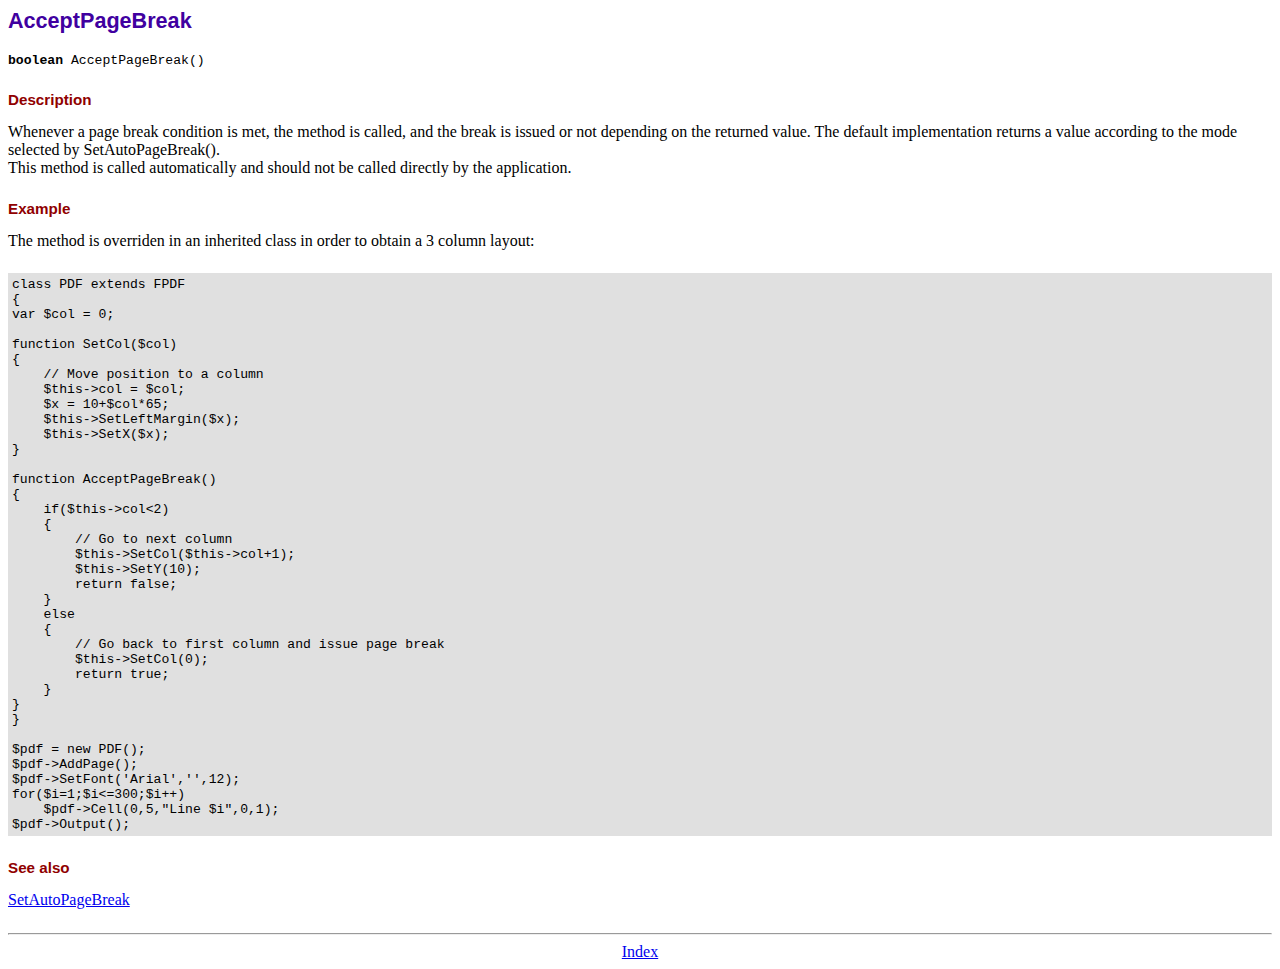
<file: fpdf181/doc/acceptpagebreak.htm>
<!DOCTYPE html PUBLIC "-//W3C//DTD HTML 4.01 Transitional//EN">
<html>
<head>
<meta http-equiv="Content-Type" content="text/html; charset=ISO-8859-1">
<title>AcceptPageBreak</title>
<link type="text/css" rel="stylesheet" href="../fpdf.css">
</head>
<body>
<h1>AcceptPageBreak</h1>
<code><b>boolean</b> AcceptPageBreak()</code>
<h2>Description</h2>
Whenever a page break condition is met, the method is called, and the break is issued or not
depending on the returned value. The default implementation returns a value according to the
mode selected by SetAutoPageBreak().
<br>
This method is called automatically and should not be called directly by the application.
<h2>Example</h2>
The method is overriden in an inherited class in order to obtain a 3 column layout:
<div class="doc-source">
<pre><code>class PDF extends FPDF
{
var $col = 0;

function SetCol($col)
{
    // Move position to a column
    $this-&gt;col = $col;
    $x = 10+$col*65;
    $this-&gt;SetLeftMargin($x);
    $this-&gt;SetX($x);
}

function AcceptPageBreak()
{
    if($this-&gt;col&lt;2)
    {
        // Go to next column
        $this-&gt;SetCol($this-&gt;col+1);
        $this-&gt;SetY(10);
        return false;
    }
    else
    {
        // Go back to first column and issue page break
        $this-&gt;SetCol(0);
        return true;
    }
}
}

$pdf = new PDF();
$pdf-&gt;AddPage();
$pdf-&gt;SetFont('Arial','',12);
for($i=1;$i&lt;=300;$i++)
    $pdf-&gt;Cell(0,5,"Line $i",0,1);
$pdf-&gt;Output();</code></pre>
</div>
<h2>See also</h2>
<a href="setautopagebreak.htm">SetAutoPageBreak</a>
<hr style="margin-top:1.5em">
<div style="text-align:center"><a href="index.htm">Index</a></div>
</body>
</html>
</file>
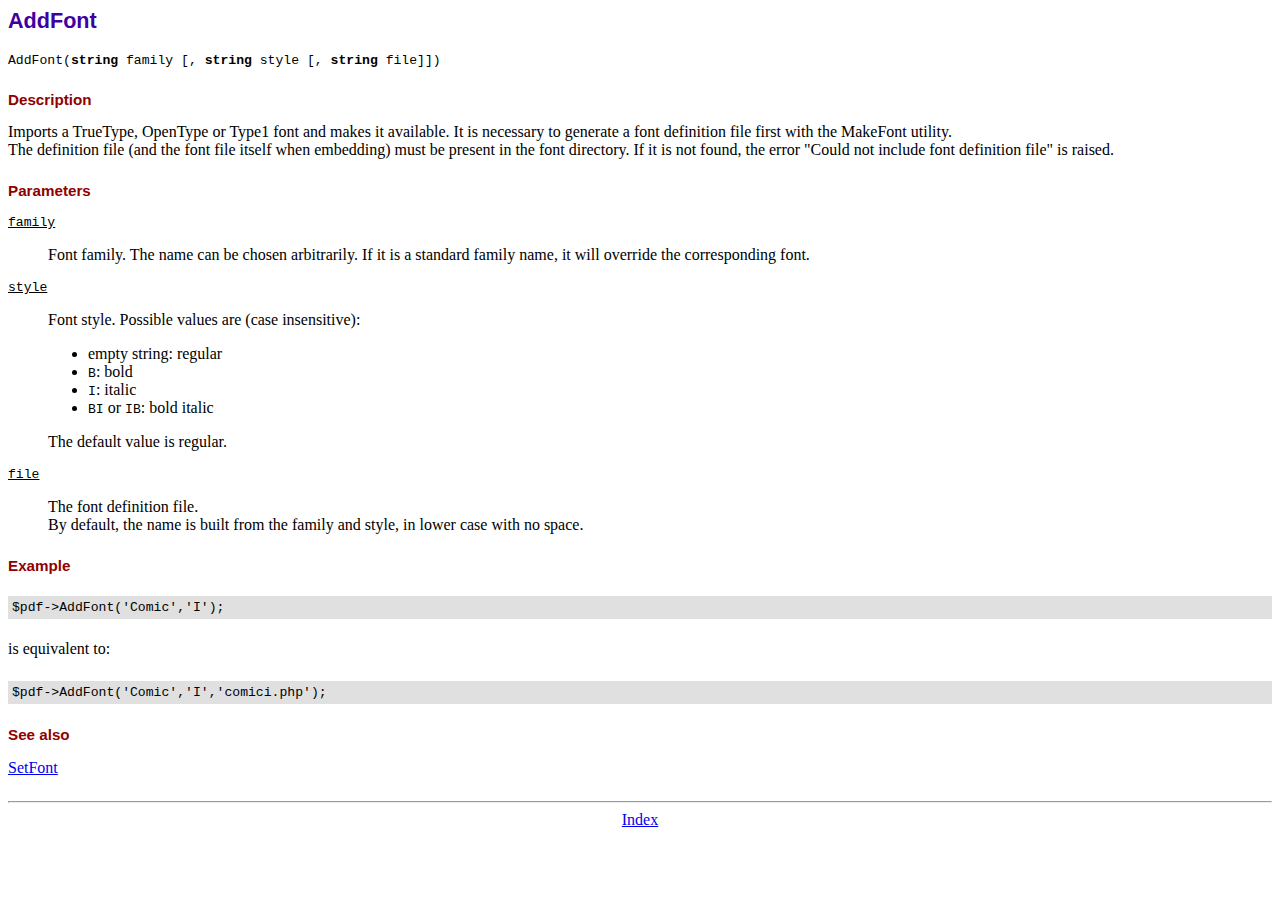
<file: fpdf181/doc/addfont.htm>
<!DOCTYPE html PUBLIC "-//W3C//DTD HTML 4.01 Transitional//EN">
<html>
<head>
<meta http-equiv="Content-Type" content="text/html; charset=ISO-8859-1">
<title>AddFont</title>
<link type="text/css" rel="stylesheet" href="../fpdf.css">
</head>
<body>
<h1>AddFont</h1>
<code>AddFont(<b>string</b> family [, <b>string</b> style [, <b>string</b> file]])</code>
<h2>Description</h2>
Imports a TrueType, OpenType or Type1 font and makes it available. It is necessary to generate a font
definition file first with the MakeFont utility.
<br>
The definition file (and the font file itself when embedding) must be present in the font directory.
If it is not found, the error "Could not include font definition file" is raised.
<h2>Parameters</h2>
<dl class="param">
<dt><code>family</code></dt>
<dd>
Font family. The name can be chosen arbitrarily. If it is a standard family name, it will
override the corresponding font.
</dd>
<dt><code>style</code></dt>
<dd>
Font style. Possible values are (case insensitive):
<ul>
<li>empty string: regular</li>
<li><code>B</code>: bold</li>
<li><code>I</code>: italic</li>
<li><code>BI</code> or <code>IB</code>: bold italic</li>
</ul>
The default value is regular.
</dd>
<dt><code>file</code></dt>
<dd>
The font definition file.
<br>
By default, the name is built from the family and style, in lower case with no space.
</dd>
</dl>
<h2>Example</h2>
<div class="doc-source">
<pre><code>$pdf-&gt;AddFont('Comic','I');</code></pre>
</div>
is equivalent to:
<div class="doc-source">
<pre><code>$pdf-&gt;AddFont('Comic','I','comici.php');</code></pre>
</div>
<h2>See also</h2>
<a href="setfont.htm">SetFont</a>
<hr style="margin-top:1.5em">
<div style="text-align:center"><a href="index.htm">Index</a></div>
</body>
</html>
</file>
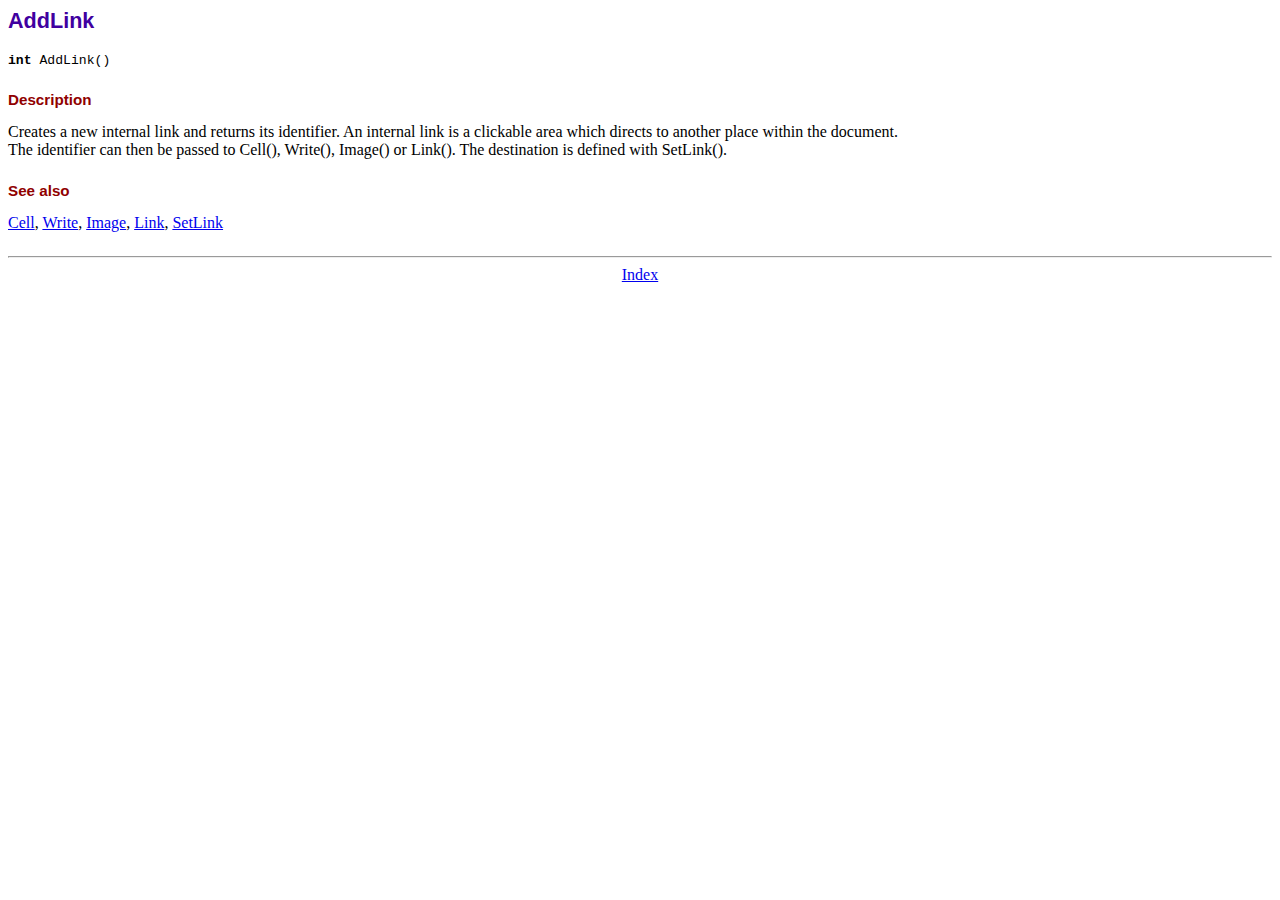
<file: fpdf181/doc/addlink.htm>
<!DOCTYPE html PUBLIC "-//W3C//DTD HTML 4.01 Transitional//EN">
<html>
<head>
<meta http-equiv="Content-Type" content="text/html; charset=ISO-8859-1">
<title>AddLink</title>
<link type="text/css" rel="stylesheet" href="../fpdf.css">
</head>
<body>
<h1>AddLink</h1>
<code><b>int</b> AddLink()</code>
<h2>Description</h2>
Creates a new internal link and returns its identifier. An internal link is a clickable area
which directs to another place within the document.
<br>
The identifier can then be passed to Cell(), Write(), Image() or Link(). The destination is
defined with SetLink().
<h2>See also</h2>
<a href="cell.htm">Cell</a>,
<a href="write.htm">Write</a>,
<a href="image.htm">Image</a>,
<a href="link.htm">Link</a>,
<a href="setlink.htm">SetLink</a>
<hr style="margin-top:1.5em">
<div style="text-align:center"><a href="index.htm">Index</a></div>
</body>
</html>
</file>
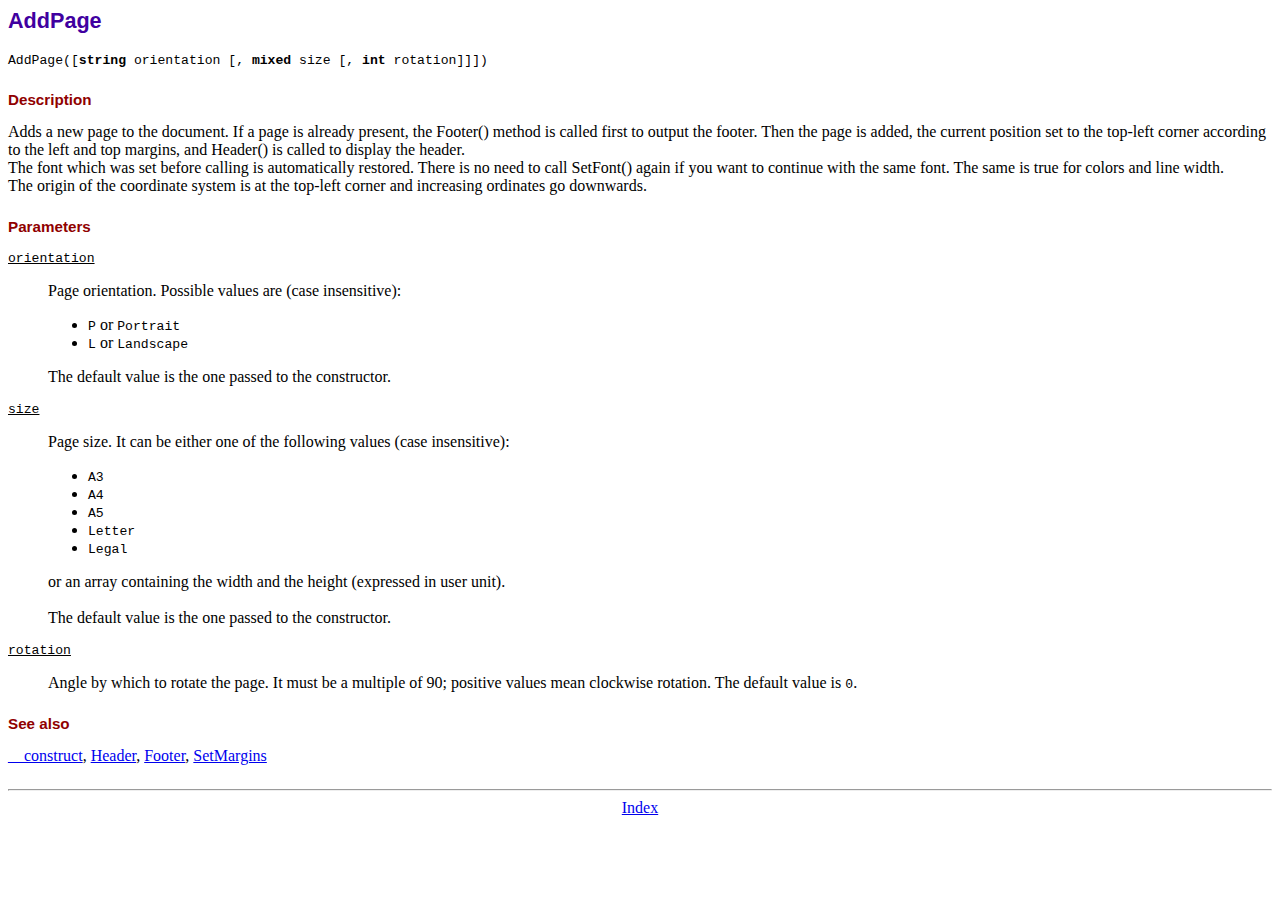
<file: fpdf181/doc/addpage.htm>
<!DOCTYPE html PUBLIC "-//W3C//DTD HTML 4.01 Transitional//EN">
<html>
<head>
<meta http-equiv="Content-Type" content="text/html; charset=ISO-8859-1">
<title>AddPage</title>
<link type="text/css" rel="stylesheet" href="../fpdf.css">
</head>
<body>
<h1>AddPage</h1>
<code>AddPage([<b>string</b> orientation [, <b>mixed</b> size [, <b>int</b> rotation]]])</code>
<h2>Description</h2>
Adds a new page to the document. If a page is already present, the Footer() method is called
first to output the footer. Then the page is added, the current position set to the top-left
corner according to the left and top margins, and Header() is called to display the header.
<br>
The font which was set before calling is automatically restored. There is no need to call
SetFont() again if you want to continue with the same font. The same is true for colors and
line width.
<br>
The origin of the coordinate system is at the top-left corner and increasing ordinates go
downwards.
<h2>Parameters</h2>
<dl class="param">
<dt><code>orientation</code></dt>
<dd>
Page orientation. Possible values are (case insensitive):
<ul>
<li><code>P</code> or <code>Portrait</code></li>
<li><code>L</code> or <code>Landscape</code></li>
</ul>
The default value is the one passed to the constructor.
</dd>
<dt><code>size</code></dt>
<dd>
Page size. It can be either one of the following values (case insensitive):
<ul>
<li><code>A3</code></li>
<li><code>A4</code></li>
<li><code>A5</code></li>
<li><code>Letter</code></li>
<li><code>Legal</code></li>
</ul>
or an array containing the width and the height (expressed in user unit).<br>
<br>
The default value is the one passed to the constructor.
</dd>
<dt><code>rotation</code></dt>
<dd>
Angle by which to rotate the page. It must be a multiple of 90; positive values
mean clockwise rotation. The default value is <code>0</code>.
</dd>
</dl>
<h2>See also</h2>
<a href="__construct.htm">__construct</a>,
<a href="header.htm">Header</a>,
<a href="footer.htm">Footer</a>,
<a href="setmargins.htm">SetMargins</a>
<hr style="margin-top:1.5em">
<div style="text-align:center"><a href="index.htm">Index</a></div>
</body>
</html>
</file>
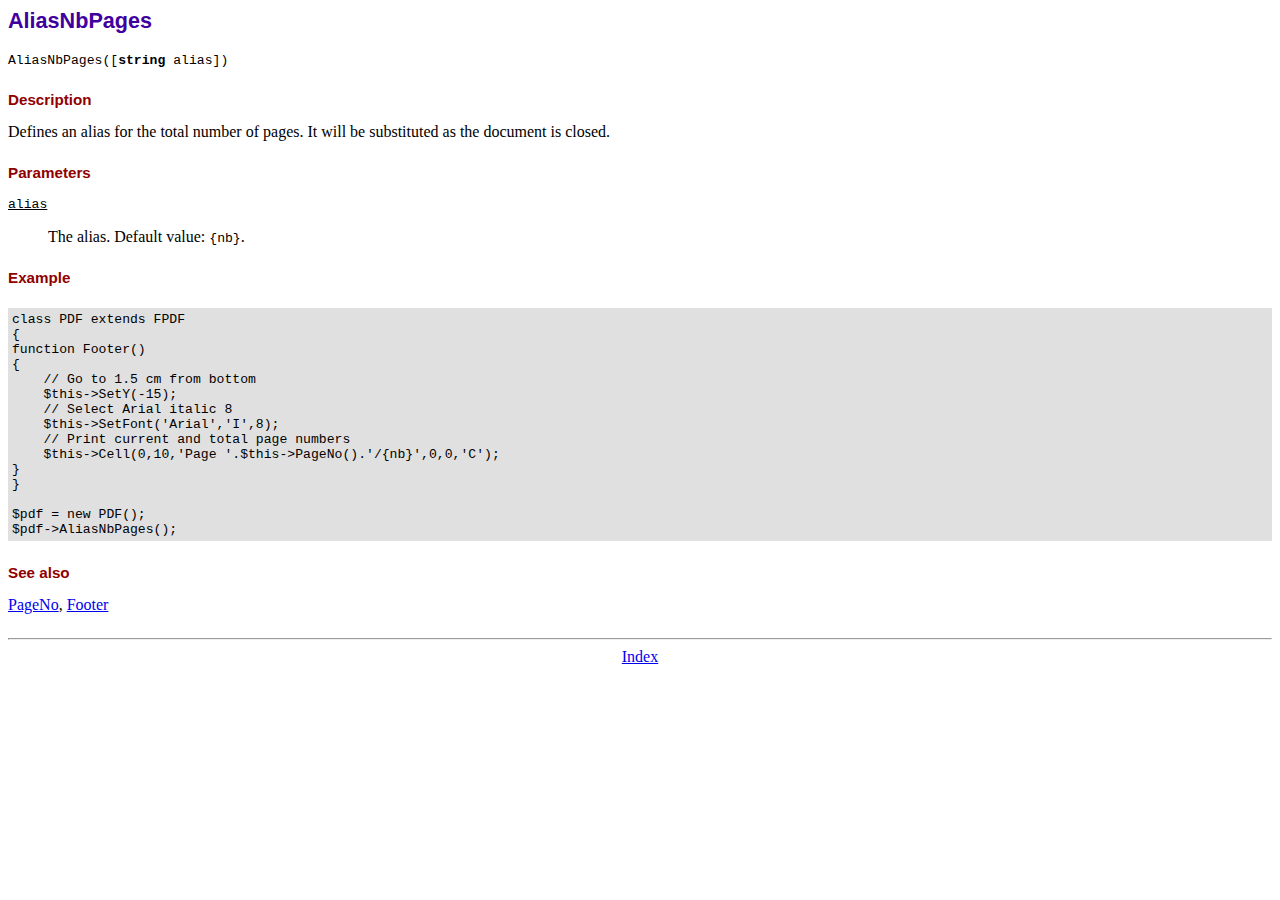
<file: fpdf181/doc/aliasnbpages.htm>
<!DOCTYPE html PUBLIC "-//W3C//DTD HTML 4.01 Transitional//EN">
<html>
<head>
<meta http-equiv="Content-Type" content="text/html; charset=ISO-8859-1">
<title>AliasNbPages</title>
<link type="text/css" rel="stylesheet" href="../fpdf.css">
</head>
<body>
<h1>AliasNbPages</h1>
<code>AliasNbPages([<b>string</b> alias])</code>
<h2>Description</h2>
Defines an alias for the total number of pages. It will be substituted as the document is
closed.
<h2>Parameters</h2>
<dl class="param">
<dt><code>alias</code></dt>
<dd>
The alias. Default value: <code>{nb}</code>.
</dd>
</dl>
<h2>Example</h2>
<div class="doc-source">
<pre><code>class PDF extends FPDF
{
function Footer()
{
    // Go to 1.5 cm from bottom
    $this-&gt;SetY(-15);
    // Select Arial italic 8
    $this-&gt;SetFont('Arial','I',8);
    // Print current and total page numbers
    $this-&gt;Cell(0,10,'Page '.$this-&gt;PageNo().'/{nb}',0,0,'C');
}
}

$pdf = new PDF();
$pdf-&gt;AliasNbPages();</code></pre>
</div>
<h2>See also</h2>
<a href="pageno.htm">PageNo</a>,
<a href="footer.htm">Footer</a>
<hr style="margin-top:1.5em">
<div style="text-align:center"><a href="index.htm">Index</a></div>
</body>
</html>
</file>
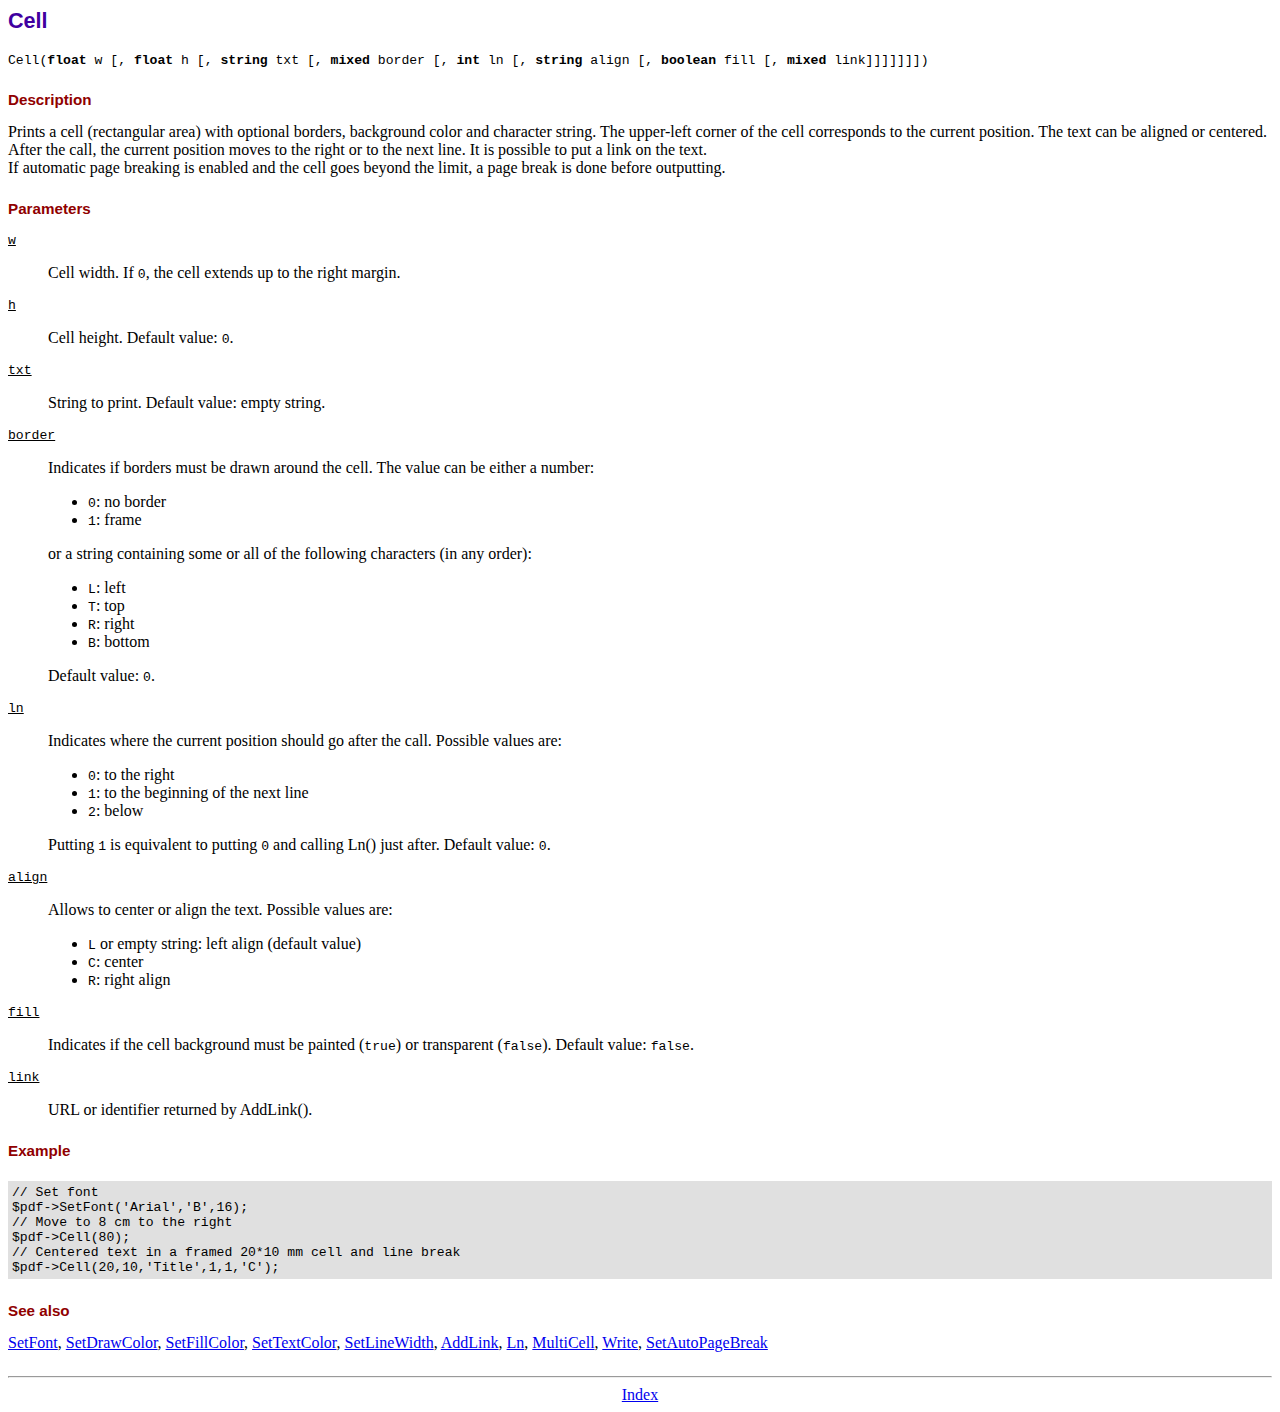
<file: fpdf181/doc/cell.htm>
<!DOCTYPE html PUBLIC "-//W3C//DTD HTML 4.01 Transitional//EN">
<html>
<head>
<meta http-equiv="Content-Type" content="text/html; charset=ISO-8859-1">
<title>Cell</title>
<link type="text/css" rel="stylesheet" href="../fpdf.css">
</head>
<body>
<h1>Cell</h1>
<code>Cell(<b>float</b> w [, <b>float</b> h [, <b>string</b> txt [, <b>mixed</b> border [, <b>int</b> ln [, <b>string</b> align [, <b>boolean</b> fill [, <b>mixed</b> link]]]]]]])</code>
<h2>Description</h2>
Prints a cell (rectangular area) with optional borders, background color and character string.
The upper-left corner of the cell corresponds to the current position. The text can be aligned
or centered. After the call, the current position moves to the right or to the next line. It is
possible to put a link on the text.
<br>
If automatic page breaking is enabled and the cell goes beyond the limit, a page break is
done before outputting.
<h2>Parameters</h2>
<dl class="param">
<dt><code>w</code></dt>
<dd>
Cell width. If <code>0</code>, the cell extends up to the right margin.
</dd>
<dt><code>h</code></dt>
<dd>
Cell height.
Default value: <code>0</code>.
</dd>
<dt><code>txt</code></dt>
<dd>
String to print.
Default value: empty string.
</dd>
<dt><code>border</code></dt>
<dd>
Indicates if borders must be drawn around the cell. The value can be either a number:
<ul>
<li><code>0</code>: no border</li>
<li><code>1</code>: frame</li>
</ul>
or a string containing some or all of the following characters (in any order):
<ul>
<li><code>L</code>: left</li>
<li><code>T</code>: top</li>
<li><code>R</code>: right</li>
<li><code>B</code>: bottom</li>
</ul>
Default value: <code>0</code>.
</dd>
<dt><code>ln</code></dt>
<dd>
Indicates where the current position should go after the call. Possible values are:
<ul>
<li><code>0</code>: to the right</li>
<li><code>1</code>: to the beginning of the next line</li>
<li><code>2</code>: below</li>
</ul>
Putting <code>1</code> is equivalent to putting <code>0</code> and calling Ln() just after.
Default value: <code>0</code>.
</dd>
<dt><code>align</code></dt>
<dd>
Allows to center or align the text. Possible values are:
<ul>
<li><code>L</code> or empty string: left align (default value)</li>
<li><code>C</code>: center</li>
<li><code>R</code>: right align</li>
</ul>
</dd>
<dt><code>fill</code></dt>
<dd>
Indicates if the cell background must be painted (<code>true</code>) or transparent (<code>false</code>).
Default value: <code>false</code>.
</dd>
<dt><code>link</code></dt>
<dd>
URL or identifier returned by AddLink().
</dd>
</dl>
<h2>Example</h2>
<div class="doc-source">
<pre><code>// Set font
$pdf-&gt;SetFont('Arial','B',16);
// Move to 8 cm to the right
$pdf-&gt;Cell(80);
// Centered text in a framed 20*10 mm cell and line break
$pdf-&gt;Cell(20,10,'Title',1,1,'C');</code></pre>
</div>
<h2>See also</h2>
<a href="setfont.htm">SetFont</a>,
<a href="setdrawcolor.htm">SetDrawColor</a>,
<a href="setfillcolor.htm">SetFillColor</a>,
<a href="settextcolor.htm">SetTextColor</a>,
<a href="setlinewidth.htm">SetLineWidth</a>,
<a href="addlink.htm">AddLink</a>,
<a href="ln.htm">Ln</a>,
<a href="multicell.htm">MultiCell</a>,
<a href="write.htm">Write</a>,
<a href="setautopagebreak.htm">SetAutoPageBreak</a>
<hr style="margin-top:1.5em">
<div style="text-align:center"><a href="index.htm">Index</a></div>
</body>
</html>
</file>
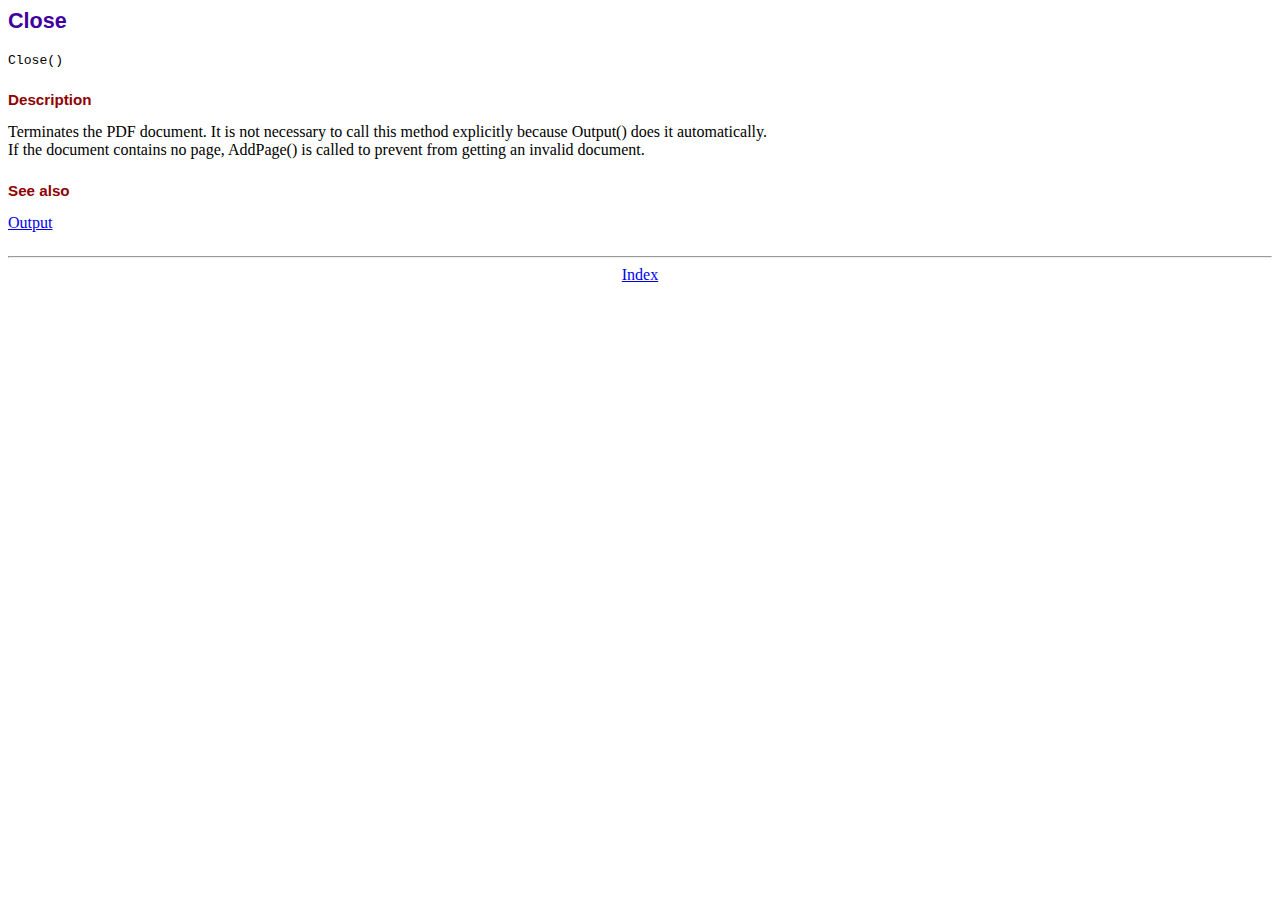
<file: fpdf181/doc/close.htm>
<!DOCTYPE html PUBLIC "-//W3C//DTD HTML 4.01 Transitional//EN">
<html>
<head>
<meta http-equiv="Content-Type" content="text/html; charset=ISO-8859-1">
<title>Close</title>
<link type="text/css" rel="stylesheet" href="../fpdf.css">
</head>
<body>
<h1>Close</h1>
<code>Close()</code>
<h2>Description</h2>
Terminates the PDF document. It is not necessary to call this method explicitly because Output()
does it automatically.
<br>
If the document contains no page, AddPage() is called to prevent from getting an invalid document.
<h2>See also</h2>
<a href="output.htm">Output</a>
<hr style="margin-top:1.5em">
<div style="text-align:center"><a href="index.htm">Index</a></div>
</body>
</html>
</file>
<file: fpdf181/fpdf.css>
body {font-family:"Times New Roman",serif}
h1 {font:bold 135% Arial,sans-serif; color:#4000A0; margin-bottom:0.9em}
h2 {font:bold 95% Arial,sans-serif; color:#900000; margin-top:1.5em; margin-bottom:1em}
dl.param dt {text-decoration:underline}
dl.param dd {margin-top:1em; margin-bottom:1em}
dl.param ul {margin-top:1em; margin-bottom:1em}
tt, code, kbd {font-family:"Courier New",Courier,monospace; font-size:82%}
div.source {margin-top:1.4em; margin-bottom:1.3em}
div.source pre {display:table; border:1px solid #24246A; width:100%; margin:0em; font-family:inherit; font-size:100%}
div.source code {display:block; border:1px solid #C5C5EC; background-color:#F0F5FF; padding:6px; color:#000000}
div.doc-source {margin-top:1.4em; margin-bottom:1.3em}
div.doc-source pre {display:table; width:100%; margin:0em; font-family:inherit; font-size:100%}
div.doc-source code {display:block; background-color:#E0E0E0; padding:4px}
.kw {color:#000080; font-weight:bold}
.str {color:#CC0000}
.cmt {color:#008000}
p.demo {text-align:center; margin-top:-0.9em}
a.demo {text-decoration:none; font-weight:bold; color:#0000CC}
a.demo:link {text-decoration:none; font-weight:bold; color:#0000CC}
a.demo:hover {text-decoration:none; font-weight:bold; color:#0000FF}
a.demo:active {text-decoration:none; font-weight:bold; color:#0000FF}
</file>
<file: Spirala2/HTML/stil2.css>
@import url(http://fonts.googleapis.com/css?family=Gabriela);
@media only screen and (min-width: 100px) and (max-width: 550px) and  (orientation:portrait) {
	.kolona.logo{ margin-top:20px; margin-left:5%;} /* da se logo na zaglavljaju postavi fino na sredini*/
	.kolona.meni{max-width:65%;}
	.col4, .col8, .col2, .col3, .col9, .col6{ width: 100%;}
}

/* Postavljanje kako ce izgledati traka meni kada se okrene telefon landscape */ 
@media only screen and (min-width: 400px) and (max-width: 680px) and (orientation:landscape)
{
	.zaglavlje{font-size:0.75em;}
	.kolona.meni ul li{
		display:block;
		width:32%;
		text-align:center;
	}
	.kolona.meni ul{margin-top:-15px;}
	.glavni {font-size:0.75em;}
	#traka{font-size:0.9em;}
}

/* Postavljanje kako ce izgledati traka meni kada je telefon portrait */ 
@media only screen and (min-width: 100px) and (max-width: 729px) and (orientation:portrait)
{
	.zaglavlje{font-size:0.85em;}
	/*.kolona.meni ul li{
		display:block;
		width:100%;
		text-align:center;
	} */
	.kolona.logo {min-width:50%;text-align:center; }
	
/*Dok button nije kliknut koriste se ove postavke */ 
	.kolona.meni{max-width:40%; position:relative; display:inline-block;}
	ul.meniKlasa, ul.meniKlasa li {display: none; }
	ul.meniKlasa li a{display: inline-block;}

	.kolona.meni #meniButton {float:right; display:inline-block; margin-right:20px; }

/* Nakon sto se klikne hamburger */	
	ul.meniKlasa.otvoren {
		box-shadow: 0px 8px 16px 0px rgba(0,0,0,0.2); 
		min-width:100px;
		position:relative;
		overflow:hidden;
		display:block;
	}
	ul.meniKlasa.otvoren li {
		 float: none;
		display: inline-block;
		text-align:center;
		margin-top:5px;
	}

}

/* Postavljanje karakteristika za telefon */ 
@media only screen and (min-width: 100px) and (max-width: 729px) and (orientation:portrait){ /*MOBITEL*/
	
	form .kolona.dva { 
		min-width:100%;
		padding:2px;		 
		text-align:left;
	}
	.kolona.meni{width:65%;}
	
	form .kolona.dva.txt{ text-align:left;}

	button{
		font-size:0.8em;
		text-align:center;
		display:block;
		min-width:100%;
	}
	form button {min-width:100%;}
	.col4, .col8, .col2, .col3, .col9, .col6{min-width:100%; text-align:left;  width: 49.99%;}
	
	#traka .col4 { border-bottom: 1px solid black;}
	.col8 h1 {margin:0;}
	.red.boks{
		min-width:100%; 
		margin-left:0;
		margin-right:0;
	}
	.boxPozadina {font-size:0.7em;}
	.Validacija {min-width:100%;}
	#otvorenaSlikaBox{padding:0px; margin:0px;}
	#odabranaSlika {width:100%; height:100%; margin: 0px;}
}
/*TABLET*/
@media only screen and (min-width: 700px) and (max-width:1200px)  {  
	.kolona.meni ul li{
		display:block;
		font-size:0.95em;
		width:30%;
		text-align:center;
	}
	.glavni{font-size: 0.75em;}
	.kolona.meni ul{margin-top:-10px;}
	#galerija .slika{max-height:200px;}
	#traka{font-size:0.9em;}
}


/* Zavrsen media query */ 
*{	
	font-family: Gabriela;
	font-size:1.12em;
	box-sizing: border-box;
	margin:0;
}

.container{
	width: 100%;
    margin: 0;
	min-width: 290px;
	width:100%;
	padding: 0;
	float:left;
	height:auto;
	font-size:62.5%;
}
.col1 {width: 8.33%; float:left;}
.col2 {width: 16.66%; float:left; padding: 8px; }
.col3 {width: 25%; float:left; padding: 8px;}
.col4 {width: 33.33%; float:left; padding: 10px;}
.col5 {width: 41.66%; float:left;}
.col6 {width: 50%; float:left; padding:8px;}
.col7 {width: 58.33%;}
.col8 {width: 66.66%; float:left; padding: 8px;}
.col9 {width: 75%; float:left; padding: 8px;}
.col10 {width: 83.33%;}
.col11 {width: 91.66%;}
.col12 {width: 100%;}
p {width:100%; max-width:100%; text-align:justify;}

.red{
	width:100%;
	float:left;
	padding:2px;
	height:auto;
}
#traka{
	background-color:#E5663D;
	width:100%;
	min-height:15px;
	float:left;
	height:auto;
	text-align:center;
}
#traka img {display:inline; border:none;}
#traka .col4{margin-top:2%; text-align:center;}

.zaglavlje{ background-color:white; }

.kolona{
	display: inline-block;
	float: left;
	min-height: 5px;
	max-height:100%;
	color:black;
	width:100%;
	height:auto;
	max-width:100%;
}
.kolona.pet{ width:20%; }
.kolona.dva{ width:49%; text-align:left;}
.kolona.dva.txt {text-align:right; font-weight:bold;}

.kolona.logo{
	width: 30%;
	text-align:center;
	font-weight:bold;
	color:#0099cc;
}

.kolona.meni{
	width: 70%;
	text-align:left;
	margin-top:60px;
	font-weight: bold;
}
.kolona.meni ul li{ display:inline-block; }

.glavni{
	float: left;
	width:100%;
	height:auto;
	border: 1px solid black;
	background-image: url("pozadina1.jpg");
	background-position:center;
	background-size:cover;
	padding:10px;
	text-align:justify;
}

button{
	color: white;
	background-color: #0099CC;
	float:left;
	min-width:25%;
	width:100%;
	cursor: pointer;
	border-radius: 1em;
	text-align:center;
}

button:hover{ color: #E5663D; }

a, a:link, a:visited{ color: #0099CC; text-decoration:none; }
a:active, #aktivniLink{
	background-color:#E5663D;
    color: white;
    text-decoration: none;
}
a:hover { color: #E5663D;}


h1{
	font-size: 2em;
	text-align:center;
	color:black;
	font-weight: bold;
	margin-top: 5%;
}

img {
	max-width:100%;
	height:auto;
	max-height:100%;
	margin: 0 auto;
	display:block;
	position:center;
}
.glavni img{border:solid; border-color:#0099cc;}
#pocetna{width:100%; }

/*FORME*/
form button {width:auto;}
form {text-align:justify; display:inline;}
form .col4, form .col8 {padding:2px;}
input {max-width:100%; width:65%; height:auto; border-color:#0099cc; font-size:0.9em;}
input[name=napomena]{height:auto; min-height:100px; width:100%; overflow: scroll; text-align:justify;}

/* BOX U KOJEM CE SE NALAZITI TEXT, SLIKA I DR. */ 
.boks{
	max-width:100%;
	width:100%;
	margin-bottom: 2%;
	border-style: solid;
	height:20%;
	overflow: scroll;
	border-color: #0099cc;
	background-color: lightgrey;
	float:left;
	padding:5px;
}
form .boks {background-color:black; height:auto; overflow:inherit; color:white;}

/* boxPozadina omogucava da pozadina nekog dijela bude transparent */
.boxPozadina {
	background-color: black;
	padding:2px;
    opacity: 0.7;
	height:auto;
	float:left;
	color:white;
	text-align:center;
	border-color: #0099cc;
	border:solid #0099cc;
}
.boxPozadina input {width:100%; }
.boxPozadina .col4{color: #E5663D; text-align:left;}
.boxPozadina button, .boks button{width:100%;}
.boxPozadina a {display:inline-block;}

#galerija img{ 
	position:center;
	border: 1px solid black; 
	display: block;
	}
#galerija .col4 {border:1px solid black;}
#galerija img:hover { border: 1px solid #777;cursor:pointer; opacity:0.5;}
#galerija .slika 
{	position: relative;
	width: 100%;
	height: 40%;
	overflow: hidden;
}
#galerija .slika img {width:100%; height:auto; overflow: hidden;}
.boxPozadina img{border:none;}

.Validacija { width:65%; font-size:0.9em; float:left; display:none;}
.Validacija img {border:none; float:left;}
.boxPozadina .Validacija {min-width:100%; }
#meniButton {display:none;}

#otvorenaSlikaBox{
    display: none; 
	width: 100%;
    height: 100%;
	margin:auto;
	position:fixed;
	padding:100px;
	background-color:rgba(192,192,192,0.5);
}
#otvorenaSlikaBox p{
	text-align:center;
	color:Black;
	font-weight:bold;
	font-size:25px;
	margin-top:20px;
	cursor:pointer;
}

#odabranaSlika {
	display: block;
	width: auto;
	height:auto;
    margin: auto;
}
</file>
